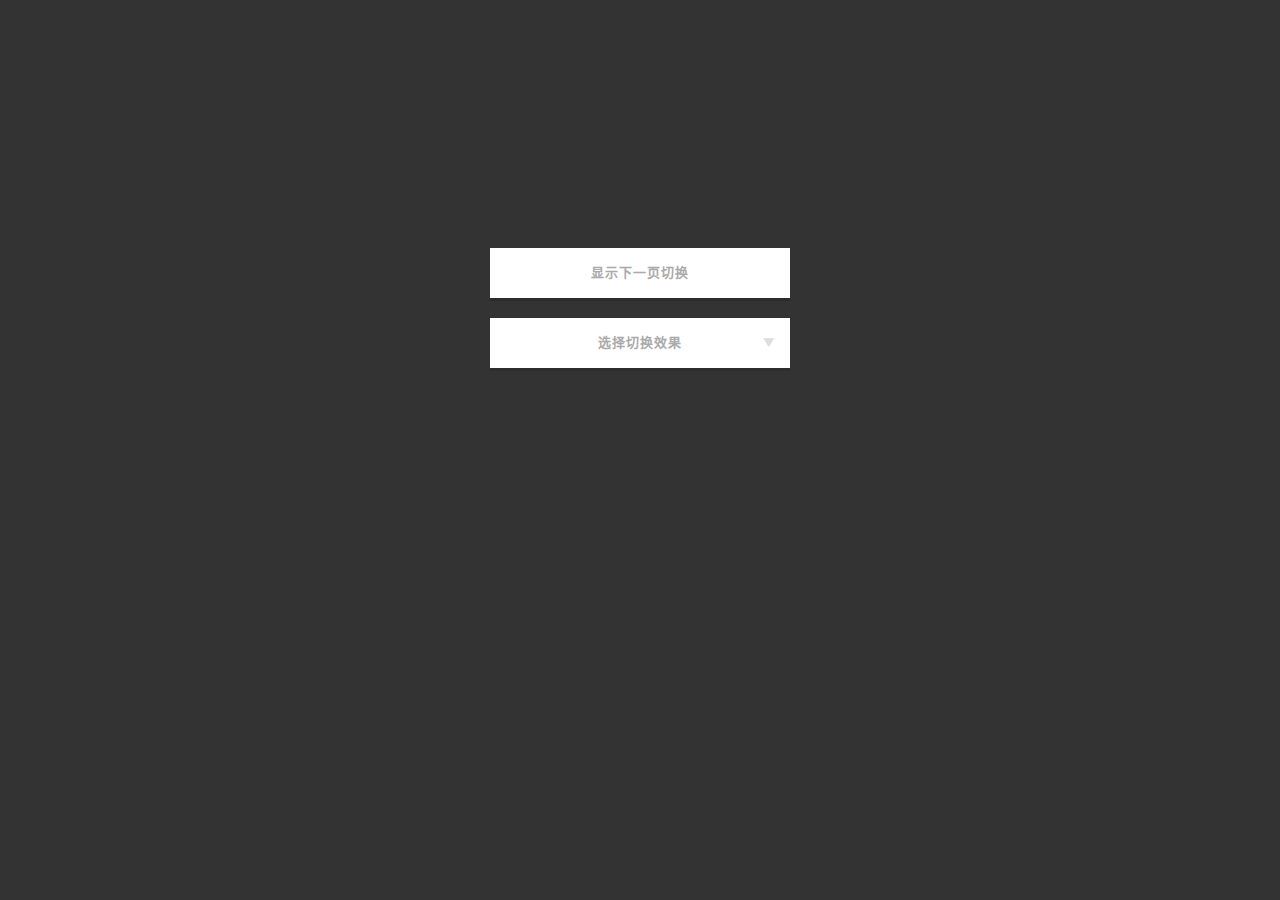
<file: src/main/webapp/page-transitions/index.html>
<!DOCTYPE html>
<html lang="zh-cn" class="no-js">
	<head>
		<meta charset="UTF-8" />
		<meta http-equiv="X-UA-Compatible" content="IE=edge,chrome=1"> 
		<meta name="viewport" content="width=device-width, initial-scale=1.0"> 
		<title>一组超炫的页面切换效果（Page Transitions）</title>
		<meta name="description" content="A Collection of Page Transitions with CSS Animations" />
		<meta name="keywords" content="page transition, css animation, website, effect, css3, jquery" />
		<meta name="author" content="Codrops" />
		<link rel="shortcut icon" href="../favicon.ico"> 
		<link rel="stylesheet" type="text/css" href="css/default.css" />
		<link rel="stylesheet" type="text/css" href="css/multilevelmenu.css" />
		<link rel="stylesheet" type="text/css" href="css/component.css" />
		<link rel="stylesheet" type="text/css" href="css/animations.css" />
		<script src="js/modernizr.custom.js"></script>
		<link rel="stylesheet" href="http://dreamsky.github.io/main/blog/common/init.css">
		<script src="http://dreamsky.github.io/main/blog/common/jquery.min.js"></script>
		<script src="http://dreamsky.github.io/main/blog/common/init.js"></script>	
	</head>
	<body>	
		<div class="pt-triggers">
			<button id="iterateEffects" class="pt-touch-button">显示下一页切换</button>
			<div id="dl-menu" class="dl-menuwrapper">
				<button class="dl-trigger">选择切换效果</button>
				<ul class="dl-menu">
					<li>
						<a href="#">Move</a>
						<ul class="dl-submenu">
							<li data-animation="1"><a href="#">Move to left/ from right</a></li>
							<li data-animation="2"><a href="#">Move to right/ from left</a></li>
							<li data-animation="3"><a href="#">Move to top/ from bottom</a></li>
							<li data-animation="4"><a href="#">Move to bottom/ from top</a></li>
						</ul>
					</li>
					<li>
						<a href="#">Fade</a>
						<ul class="dl-submenu">
							<li data-animation="5"><a href="#">Fade / from right</a></li>
							<li data-animation="6"><a href="#">Fade / from left</a></li>
							<li data-animation="7"><a href="#">Fade / from bottom</a></li>
							<li data-animation="8"><a href="#">Fade / from top</a></li>
							<li data-animation="9"><a href="#">Fade left / Fade right</a></li>
							<li data-animation="10"><a href="#">Fade right / Fade left</a></li>
							<li data-animation="11"><a href="#">Fade top / Fade bottom</a></li>
							<li data-animation="12"><a href="#">Fade bottom / Fade top</a></li>
						</ul>
					</li>
					<li>
						<a href="#">Different easing</a>
						<ul class="dl-submenu">
							<li data-animation="13"><a href="#">Different easing / from right</a></li>
							<li data-animation="14"><a href="#">Different easing / from left</a></li>
							<li data-animation="15"><a href="#">Different easing / from bottom</a></li>
							<li data-animation="16"><a href="#">Different easing / from top</a></li>
						</ul>
					</li>
					<li>
						<a href="#">Scale</a>
						<ul class="dl-submenu">
							<li data-animation="17"><a href="#">Scale down / from right</a></li>
							<li data-animation="18"><a href="#">Scale down / from left</a></li>
							<li data-animation="19"><a href="#">Scale down / from bottom</a></li>
							<li data-animation="20"><a href="#">Scale down / from top</a></li>
							<li data-animation="21"><a href="#">Scale down / scale down</a></li>
							<li data-animation="22"><a href="#">Scale up / scale up</a></li>
							<li data-animation="23"><a href="#">Move to left / scale up</a></li>
							<li data-animation="24"><a href="#">Move to right / scale up</a></li>
							<li data-animation="25"><a href="#">Move to top / scale up</a></li>
							<li data-animation="26"><a href="#">Move to bottom / scale up</a></li>
							<li data-animation="27"><a href="#">Scale down / scale up</a></li>
						</ul>
					</li>
					<li>
						<a href="#">Rotate</a>
						<ul class="dl-submenu">
							<li>
								<a href="#">Glue</a>
								<ul class="dl-submenu">
									<li data-animation="28"><a href="#">Glue left / from right</a></li>
									<li data-animation="29"><a href="#">Glue right / from left</a></li>
									<li data-animation="30"><a href="#">Glue bottom / from top</a></li>
									<li data-animation="31"><a href="#">Glue top / from bottom</a></li>
								</ul>
							</li>
							<li>
								<a href="#">Flip</a>
								<ul class="dl-submenu">
									<li data-animation="32"><a href="#">Flip right</a></li>
									<li data-animation="33"><a href="#">Flip left</a></li>
									<li data-animation="34"><a href="#">Flip top</a></li>
									<li data-animation="35"><a href="#">Flip bottom</a></li>
								</ul>
							</li>
							<li data-animation="36"><a href="#">Fall</a></li>
							<li data-animation="37"><a href="#">Newspaper</a></li>
							<li>
								<a href="#">Push / Pull</a>
								<ul class="dl-submenu">
									<li data-animation="38"><a href="#">Push left / from right</a></li>
									<li data-animation="39"><a href="#">Push right / from left</a></li>
									<li data-animation="40"><a href="#">Push top / from bottom</a></li>
									<li data-animation="41"><a href="#">Push bottom / from top</a></li>

									<li data-animation="42"><a href="#">Push left / pull right</a></li>
									<li data-animation="43"><a href="#">Push right / pull left</a></li>
									<li data-animation="44"><a href="#">Push top / pull bottom</a></li>
									<li data-animation="45"><a href="#">Push bottom / pull top</a></li>
								</ul>
							</li>
							<li>
								<a href="#">Fold / Unfold</a>
								<ul class="dl-submenu">
									<li data-animation="46"><a href="#">Fold left / from right</a></li>
									<li data-animation="47"><a href="#">Fold right / from left</a></li>
									<li data-animation="48"><a href="#">Fold top / from bottom</a></li>
									<li data-animation="49"><a href="#">Fold bottom / from top</a></li>
									<li data-animation="50"><a href="#">Move to right / unfold left</a></li>
									<li data-animation="51"><a href="#">Move to left / unfold right</a></li>
									<li data-animation="52"><a href="#">Move to bottom / unfold top</a></li>
									<li data-animation="53"><a href="#">Move to top / unfold bottom</a></li>
								</ul>
							</li>
							<li>
								<a href="#">Room</a>
								<ul class="dl-submenu">
									<li data-animation="54"><a href="#">Room to left</a></li>
									<li data-animation="55"><a href="#">Room to right</a></li>
									<li data-animation="56"><a href="#">Room to top</a></li>
									<li data-animation="57"><a href="#">Room to bottom</a></li>
								</ul>
							</li>
							<li>
								<a href="#">Cube</a>
								<ul class="dl-submenu">
									<li data-animation="58"><a href="#">Cube to left</a></li>
									<li data-animation="59"><a href="#">Cube to right</a></li>
									<li data-animation="60"><a href="#">Cube to top</a></li>
									<li data-animation="61"><a href="#">Cube to bottom</a></li>
								</ul>
							</li>
							<li>
								<a href="#">Carousel</a>
								<ul class="dl-submenu">
									<li data-animation="62"><a href="#">Carousel to left</a></li>
									<li data-animation="63"><a href="#">Carousel to right</a></li>
									<li data-animation="64"><a href="#">Carousel to top</a></li>
									<li data-animation="65"><a href="#">Carousel to bottom</a></li>
								</ul>
							</li>
							<li data-animation="66"><a href="#">Sides</a></li>
						</ul>
					</li>
					<li data-animation="67"><a href="#">Slide</a></li>
				</ul>
				<div class="footer-banner" style="position:absolute;bottom:-350px;left:-200px;width:728px; margin:30px auto"></div>
			</div><!-- /dl-menu-wrapper-->
		</div><!-- /triggers -->

		<div id="pt-main" class="pt-perspective">
			<div class="pt-page pt-page-1"><h1><span>A collection of</span>页面切换效果</h1></div>
			<div class="pt-page pt-page-2"><h1><span>A collection of</span>页面切换效果</h1></div>
			<div class="pt-page pt-page-3"><h1><span>A collection of</span>页面切换效果</h1></div>
			<div class="pt-page pt-page-4"><h1><span>A collection of</span>页面切换效果</h1></div>
			<div class="pt-page pt-page-5"><h1><span>A collection of</span>页面切换效果</h1></div>
			<div class="pt-page pt-page-6"><h1><span>A collection of</span>页面切换效果</h1></div>
		</div>
		
		<div class="pt-message">
			<p>亲，你的浏览器不支持 CSS 动画，请使用 Chrome,Firefox,Safari 等浏览器浏览.</p>
		</div>
		<script src="js/jquery.dlmenu.js"></script>
		<script src="js/pagetransitions.js"></script>
	</body>
</html>
</file>
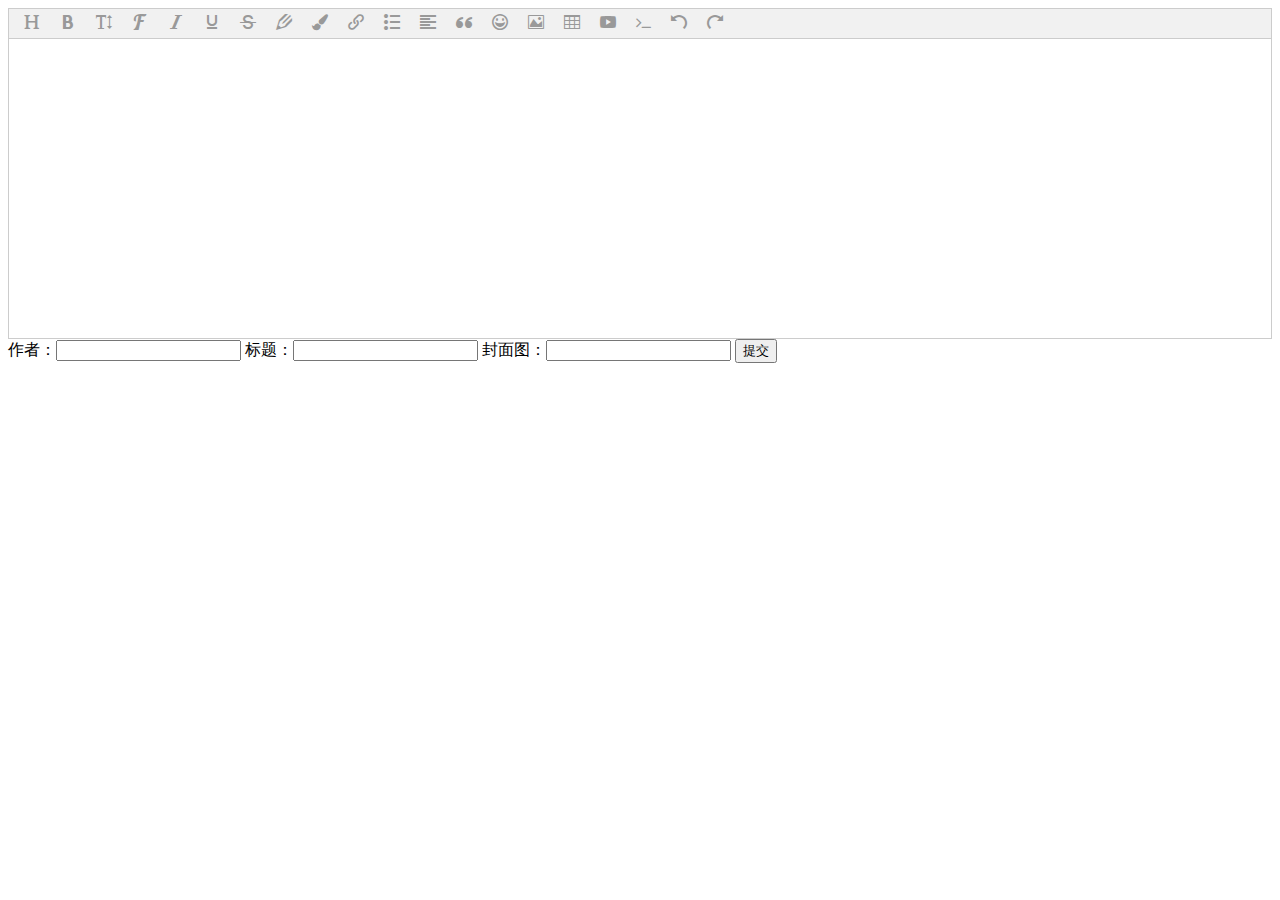
<file: src/main/resources/static/test.html>
<!DOCTYPE html>
<html lang="en">
<head>
    <meta charset="UTF-8">
    <title>Title</title>
    <link rel="stylesheet" href="plugins/wangEditor-3.1.1/wangEditor.css">
    <script src="js/jquery-1.11.1.min.js" ></script>
    <script src="plugins/wangEditor-3.1.1/wangEditor.js" ></script>

</head>
<body>
    <div id="wangEditor"></div>
    <span>作者：</span><input id="author" type="text">
    <span>标题：</span><input id="title" type="text">
    <span>封面图：</span><input id="showcase" type="text">

    <button id="submi" type="button" >提交</button>
<script type="text/javascript">
    var editor = new window.wangEditor("#wangEditor");

    editor.customConfig.uploadImgServer = 'http://localhost:8080/biz/article/travelImages';
    // editor.customConfig.uploadImgShowBase64 = true;
    editor.customConfig.uploadFileName = 'travelImages';


    // 进行下文提到的其他配置

    // 将图片大小限制为 3M
    editor.customConfig.uploadImgMaxSize = 5 * 1024 * 1024;

    // 限制一次最多上传 5 张图片
    editor.customConfig.uploadImgMaxLength = 10;

    //处理返回数据
    editor.customConfig.uploadImgHooks = {
        before: function (xhr, editor, files) {
            // 图片上传之前触发
            // xhr 是 XMLHeditorpRequst 对象，editor 是编辑器对象，files 是选择的图片文件

            // 如果返回的结果是 {prevent: true, msg: 'xxxx'} 则表示用户放弃上传
            // return {
            //     prevent: true,
            //     msg: '放弃上传'
            // }
        },
        success: function (xhr, editor, result) {
            // 图片上传并返回结果，图片插入成功之后触发
            // xhr 是 XMLHeditorpRequst 对象，editor 是编辑器对象，result 是服务器端返回的结果
        },
        fail: function (xhr, editor, result) {
            // 图片上传并返回结果，但图片插入错误时触发
            // xhr 是 XMLHeditorpRequst 对象，editor 是编辑器对象，result 是服务器端返回的结果
        },
        error: function (xhr, editor) {
            // 图片上传出错时触发
            // xhr 是 XMLHeditorpRequst 对象，editor 是编辑器对象
        },
        timeout: function (xhr, editor) {
            // 图片上传超时时触发
            // xhr 是 XMLHeditorpRequst 对象，editor 是编辑器对象
        },

        // 如果服务器端返回的不是 {errno:0, data: [...]} 这种格式，可使用该配置
        // （但是，服务器端返回的必须是一个 JSON 格式字符串！！！否则会报错）
        //     customInsert: function (insertImg, result, editor) {
        //         // 图片上传并返回结果，自定义插入图片的事件（而不是编辑器自动插入图片！！！）
        //         // insertImg 是插入图片的函数，editor 是编辑器对象，result 是服务器端返回的结果
        //
        //         // 举例：假如上传图片成功后，服务器端返回的是 {url:'....'} 这种格式，即可这样插入图片：
        //         var url = result.url
        //         insertImg(url)
        //
        //         // result 必须是一个 JSON 格式字符串！！！否则报错
        //     }
    };

    //上传图片的错误提示默认使用alert弹出，你也可以自定义用户体验更好的提示方式
    editor.customConfig.customAlert = function (info) {
        // info 是需要提示的内容
        alert('自定义提示：' + info)
    };


    editor.create();

    $("#submi").click(function () {
        var description = editor.txt.text();
        if (description.length > 30){
            description = description.substring(0, 50)+"...";
            alert(description);
        }
        $.ajax({
            "async": false,
            "url": '/biz/article/add',
            "type": "POST",
            "data": {"author": $("#author").val()
                    , "title": $("#title").val()
                    , "showcase": $("#showcase").val()
                    , "description": description
                    , "content": editor.txt.html()},
            "dataType": "json",
            "success": function (data) {
                console.log(data);
                alert("上传成功")
            },
            "error": function () {
                alert("出错了")
            }


        })
        alert("哈哈哈");
        console.log(editor.txt.html());
        alert(editor.txt.text());

    })


</script>

</body>
</html>
</file>
<file: src/main/webapp/page-transitions/css/default.css>
/* General Demo Style */

@font-face {
	font-family: 'codropsicons';
	src:url('../fonts/codropsicons/codropsicons.eot');
	src:url('../fonts/codropsicons/codropsicons.eot?#iefix') format('embedded-opentype'),
		url('../fonts/codropsicons/codropsicons.woff') format('woff'),
		url('../fonts/codropsicons/codropsicons.ttf') format('truetype'),
		url('../fonts/codropsicons/codropsicons.svg#codropsicons') format('svg');
	font-weight: normal;
	font-style: normal;
}

*, *:after, *:before { -webkit-box-sizing: border-box; -moz-box-sizing: border-box; box-sizing: border-box; }
body, html { font-size: 100%; padding: 0; margin: 0;}

/* Clearfix hack by Nicolas Gallagher: http://nicolasgallagher.com/micro-clearfix-hack/ */
.clearfix:before, .clearfix:after { content: " "; display: table; }
.clearfix:after { clear: both; }

body {
	font-family: 'Lato', Calibri, Arial, sans-serif;
	color: #fff;
	background: #333;
	overflow: hidden;
}

a {
	color: #ddd;
	text-decoration: none;
}

a:hover {
	color: #fff;
}

/* Header Style */
.codrops-top {
	background: #fff;
	background: rgba(255, 255, 255, 0.1);
	text-transform: uppercase;
	position: fixed;
	width: 100%;
	font-size: 0.68em;
	line-height: 2.2;
	z-index: 50000;
	top: 0;
	left: 0;
}

.codrops-top a {
	padding: 0 1em;
	letter-spacing: 0.1em;
	color: #fff;
	display: inline-block;
}

.codrops-top a:hover {
	background: rgba(255,255,255,0.2);
}

.codrops-top span.right {
	float: right;
}

.codrops-top span.right a {
	float: left;
	display: block;
}

.codrops-icon:before {
	font-family: 'codropsicons';
	margin: 0 4px;
	speak: none;
	font-style: normal;
	font-weight: normal;
	font-variant: normal;
	text-transform: none;
	line-height: 1;
	-webkit-font-smoothing: antialiased;
}
.codrops-icon-drop:before {
	content: "\e001";
}
.codrops-icon-prev:before {
	content: "\e004";
}
.codrops-icon-archive:before {
	content: "\e002";
}
.codrops-icon-next:before {
	content: "\e000";
}
.codrops-icon-about:before {
	content: "\e003";
}

@media screen and (max-width: 25em) { 
	.codrops-icon span {
		display: none;
	}
}
</file>
<file: src/main/webapp/page-transitions/css/multilevelmenu.css>
@font-face {
	font-family: 'icomoon';
	src:url('../fonts/menuicons/icomoon.eot');
	src:url('../fonts/menuicons/icomoon.eot?#iefix') format('embedded-opentype'),
		url('../fonts/menuicons/icomoon.woff') format('woff'),
		url('../fonts/menuicons/icomoon.ttf') format('truetype'),
		url('../fonts/menuicons/icomoon.svg#icomoon') format('svg');
	font-weight: normal;
	font-style: normal;
}

.dl-menuwrapper {
	width: 300px;
	position: relative;
	-webkit-perspective: 1000px;
	-moz-perspective: 1000px;
	perspective: 1000px;
	-webkit-perspective-origin: 50% 200%;
	-moz-perspective-origin: 50% 200%;
	perspective-origin: 50% 200%;
}

.dl-menuwrapper:first-child {
	margin-right: 100px;
}

.dl-menuwrapper button {
	display: block;
	width: 100%;
	margin: 0;
	border: none;
	overflow: hidden;
	position: relative;
	cursor: pointer;
	outline: none;
}

.dl-menuwrapper ul {
	padding: 0;
	list-style: none;
	-webkit-transform-style: preserve-3d;
	-moz-transform-style: preserve-3d;
	transform-style: preserve-3d;
}

.dl-menuwrapper li {
	position: relative;
}

.dl-menuwrapper li a {
	display: block;
	position: relative;
	padding: 7px 10px;
	font-size: 13px;
	line-height: 20px;
	font-weight: 700;
	outline: none;
	text-transform: uppercase;
	letter-spacing: 1px;
}

.dl-menuwrapper button,
.dl-menuwrapper li a {
	background: #fff;
	color: #aaa;
}

.no-touch .dl-menuwrapper li a:hover {
	background: #f8f8f8;
}

.dl-menuwrapper li.dl-back > a {
	padding-left: 30px;
	background: #f2f2f2;
}

.dl-menuwrapper li.dl-back:after,
.dl-menuwrapper li > a:not(:only-child):after,
.dl-menuwrapper button:after {
	position: absolute;
	top: 0;
	line-height: 33px;
	color: #ddd;
	font-family: 'icomoon';
	speak: none;
	-webkit-font-smoothing: antialiased;
	content: "\e000";
}

.dl-menuwrapper button:after {
	line-height: 50px;
	right: 15px;
	-webkit-transform: rotate(90deg);
	-moz-transform: rotate(90deg);
	-ms-transform: rotate(90deg);
	transform: rotate(90deg);
}

.dl-menuwrapper li.dl-back:after {
	left: 10px;
	-webkit-transform: rotate(180deg);
	-moz-transform: rotate(180deg);
	-ms-transform: rotate(180deg);
	transform: rotate(180deg);
}

.dl-menuwrapper li > a:after {
	right: 10px;
	color: rgba(0,0,0,0.15);
}

.dl-menuwrapper .dl-menu {
	margin: 5px 0 0 0;
	position: absolute;
	width: 100%;
	opacity: 0;
	pointer-events: none;
	box-shadow: 0 3px 0 rgba(0,0,0,0.1);
	-webkit-transform: translateY(10px);
	-moz-transform: translateY(10px);
	transform: translateY(10px);
	-webkit-backface-visibility: hidden;
	-moz-backface-visibility: hidden;
	backface-visibility: hidden;
}

.dl-menuwrapper .dl-menu.dl-menu-toggle {
	-webkit-transition: all 0.3s ease;
	-moz-transition: all 0.3s ease;
	transition: all 0.3s ease;
}

.dl-menuwrapper .dl-menu.dl-menuopen {
	opacity: 1;
	pointer-events: auto;
	-webkit-transform: translateY(0px);
	-moz-transform: translateY(0px);
	transform: translateY(0px);
}

/* Hide the inner submenus */
.dl-menuwrapper li .dl-submenu {
	display: none;
}

/* 
When a submenu is openend, we will hide all li siblings.
For that we give a class to the parent menu called "dl-subview".
We also hide the submenu link. 
The opened submenu will get the class "dl-subviewopen".
All this is done for any sub-level being entered.
*/
.dl-menu.dl-subview li,
.dl-menu.dl-subview li.dl-subviewopen > a,
.dl-menu.dl-subview li.dl-subview > a {
	display: none;
}

.dl-menu.dl-subview li.dl-subview,
.dl-menu.dl-subview li.dl-subview .dl-submenu,
.dl-menu.dl-subview li.dl-subviewopen,
.dl-menu.dl-subview li.dl-subviewopen > .dl-submenu,
.dl-menu.dl-subview li.dl-subviewopen > .dl-submenu > li {
	display: block;
}

/* Dynamically added submenu outside of the menu context */
.dl-menuwrapper > .dl-submenu {
	position: absolute;
	width: 100%;
	top: 55px; /* This needs to be adjusted to the button */
	left: 0;
	margin: 0;
}

/* Animation classes for moving out and in */

.dl-menu.dl-animate-out-1 {
	-webkit-animation: MenuAnimOut1 0.4s linear forwards;
	-moz-animation: MenuAnimOut1 0.4s linear forwards;
	animation: MenuAnimOut1 0.4s linear forwards;
}

.dl-menu.dl-animate-out-2 {
	-webkit-animation: MenuAnimOut2 0.3s ease-in-out forwards;
	-moz-animation: MenuAnimOut2 0.3s ease-in-out forwards;
	animation: MenuAnimOut2 0.3s ease-in-out forwards;
}

.dl-menu.dl-animate-out-3 {
	-webkit-animation: MenuAnimOut3 0.4s ease forwards;
	-moz-animation: MenuAnimOut3 0.4s ease forwards;
	animation: MenuAnimOut3 0.4s ease forwards;
}

.dl-menu.dl-animate-out-4 {
	-webkit-animation: MenuAnimOut4 0.4s ease forwards;
	-moz-animation: MenuAnimOut4 0.4s ease forwards;
	animation: MenuAnimOut4 0.4s ease forwards;
}

.dl-menu.dl-animate-out-5 {
	-webkit-animation: MenuAnimOut5 0.4s ease forwards;
	-moz-animation: MenuAnimOut5 0.4s ease forwards;
	animation: MenuAnimOut5 0.4s ease forwards;
}

@-webkit-keyframes MenuAnimOut1 {
	50% {
		-webkit-transform: translateZ(-250px) rotateY(30deg);
	}
	75% {
		-webkit-transform: translateZ(-372.5px) rotateY(15deg);
		opacity: .5;
	}
	100% {
		-webkit-transform: translateZ(-500px) rotateY(0deg);
		opacity: 0;
	}
}

@-webkit-keyframes MenuAnimOut2 {
	100% {
		-webkit-transform: translateX(-100%);
		opacity: 0;
	}
}

@-webkit-keyframes MenuAnimOut3 {
	100% {
		-webkit-transform: translateZ(300px);
		opacity: 0;
	}
}

@-webkit-keyframes MenuAnimOut4 {
	100% {
		-webkit-transform: translateZ(-300px);
		opacity: 0;
	}
}

@-webkit-keyframes MenuAnimOut5 {
	100% {
		-webkit-transform: translateY(40%);
		opacity: 0;
	}
}

@-moz-keyframes MenuAnimOut1 {
	50% {
		-moz-transform: translateZ(-250px) rotateY(30deg);
	}
	75% {
		-moz-transform: translateZ(-372.5px) rotateY(15deg);
		opacity: .5;
	}
	100% {
		-moz-transform: translateZ(-500px) rotateY(0deg);
		opacity: 0;
	}
}

@-moz-keyframes MenuAnimOut2 {
	100% {
		-moz-transform: translateX(-100%);
		opacity: 0;
	}
}

@-moz-keyframes MenuAnimOut3 {
	100% {
		-moz-transform: translateZ(300px);
		opacity: 0;
	}
}

@-moz-keyframes MenuAnimOut4 {
	100% {
		-moz-transform: translateZ(-300px);
		opacity: 0;
	}
}

@-moz-keyframes MenuAnimOut5 {
	100% {
		-moz-transform: translateY(40%);
		opacity: 0;
	}
}

@keyframes MenuAnimOut1 {
	50% {
		transform: translateZ(-250px) rotateY(30deg);
	}
	75% {
		transform: translateZ(-372.5px) rotateY(15deg);
		opacity: .5;
	}
	100% {
		transform: translateZ(-500px) rotateY(0deg);
		opacity: 0;
	}
}

@keyframes MenuAnimOut2 {
	100% {
		transform: translateX(-100%);
		opacity: 0;
	}
}

@keyframes MenuAnimOut3 {
	100% {
		transform: translateZ(300px);
		opacity: 0;
	}
}

@keyframes MenuAnimOut4 {
	100% {
		transform: translateZ(-300px);
		opacity: 0;
	}
}

@keyframes MenuAnimOut5 {
	100% {
		transform: translateY(40%);
		opacity: 0;
	}
}

.dl-menu.dl-animate-in-1 {
	-webkit-animation: MenuAnimIn1 0.3s linear forwards;
	-moz-animation: MenuAnimIn1 0.3s linear forwards;
	animation: MenuAnimIn1 0.3s linear forwards;
}

.dl-menu.dl-animate-in-2 {
	-webkit-animation: MenuAnimIn2 0.3s ease-in-out forwards;
	-moz-animation: MenuAnimIn2 0.3s ease-in-out forwards;
	animation: MenuAnimIn2 0.3s ease-in-out forwards;
}

.dl-menu.dl-animate-in-3 {
	-webkit-animation: MenuAnimIn3 0.4s ease forwards;
	-moz-animation: MenuAnimIn3 0.4s ease forwards;
	animation: MenuAnimIn3 0.4s ease forwards;
}

.dl-menu.dl-animate-in-4 {
	-webkit-animation: MenuAnimIn4 0.4s ease forwards;
	-moz-animation: MenuAnimIn4 0.4s ease forwards;
	animation: MenuAnimIn4 0.4s ease forwards;
}

.dl-menu.dl-animate-in-5 {
	-webkit-animation: MenuAnimIn5 0.4s ease forwards;
	-moz-animation: MenuAnimIn5 0.4s ease forwards;
	animation: MenuAnimIn5 0.4s ease forwards;
}

@-webkit-keyframes MenuAnimIn1 {
	0% {
		-webkit-transform: translateZ(-500px) rotateY(0deg);
		opacity: 0;
	}
	20% {
		-webkit-transform: translateZ(-250px) rotateY(30deg);
		opacity: 0.5;
	}
	100% {
		-webkit-transform: translateZ(0px) rotateY(0deg);
		opacity: 1;
	}
}

@-webkit-keyframes MenuAnimIn2 {
	0% {
		-webkit-transform: translateX(-100%);
		opacity: 0;
	}
	100% {
		-webkit-transform: translateX(0px);
		opacity: 1;
	}
}

@-webkit-keyframes MenuAnimIn3 {
	0% {
		-webkit-transform: translateZ(300px);
		opacity: 0;
	}
	100% {
		-webkit-transform: translateZ(0px);
		opacity: 1;
	}
}

@-webkit-keyframes MenuAnimIn4 {
	0% {
		-webkit-transform: translateZ(-300px);
		opacity: 0;
	}
	100% {
		-webkit-transform: translateZ(0px);
		opacity: 1;
	}
}

@-webkit-keyframes MenuAnimIn5 {
	0% {
		-webkit-transform: translateY(40%);
		opacity: 0;
	}
	100% {
		-webkit-transform: translateY(0);
		opacity: 1;
	}
}

@-moz-keyframes MenuAnimIn1 {
	0% {
		-moz-transform: translateZ(-500px) rotateY(0deg);
		opacity: 0;
	}
	20% {
		-moz-transform: translateZ(-250px) rotateY(30deg);
		opacity: 0.5;
	}
	100% {
		-moz-transform: translateZ(0px) rotateY(0deg);
		opacity: 1;
	}
}

@-moz-keyframes MenuAnimIn2 {
	0% {
		-moz-transform: translateX(-100%);
		opacity: 0;
	}
	100% {
		-moz-transform: translateX(0px);
		opacity: 1;
	}
}

@-moz-keyframes MenuAnimIn3 {
	0% {
		-moz-transform: translateZ(300px);
		opacity: 0;
	}
	100% {
		-moz-transform: translateZ(0px);
		opacity: 1;
	}
}

@-moz-keyframes MenuAnimIn4 {
	0% {
		-moz-transform: translateZ(-300px);
		opacity: 0;
	}
	100% {
		-moz-transform: translateZ(0px);
		opacity: 1;
	}
}

@-moz-keyframes MenuAnimIn5 {
	0% {
		-moz-transform: translateY(40%);
		opacity: 0;
	}
	100% {
		-moz-transform: translateY(0);
		opacity: 1;
	}
}

@keyframes MenuAnimIn1 {
	0% {
		transform: translateZ(-500px) rotateY(0deg);
		opacity: 0;
	}
	20% {
		transform: translateZ(-250px) rotateY(30deg);
		opacity: 0.5;
	}
	100% {
		transform: translateZ(0px) rotateY(0deg);
		opacity: 1;
	}
}

@keyframes MenuAnimIn2 {
	0% {
		transform: translateX(-100%);
		opacity: 0;
	}
	100% {
		transform: translateX(0px);
		opacity: 1;
	}
}

@keyframes MenuAnimIn3 {
	0% {
		transform: translateZ(300px);
		opacity: 0;
	}
	100% {
		transform: translateZ(0px);
		opacity: 1;
	}
}

@keyframes MenuAnimIn4 {
	0% {
		transform: translateZ(-300px);
		opacity: 0;
	}
	100% {
		transform: translateZ(0px);
		opacity: 1;
	}
}

@keyframes MenuAnimIn5 {
	0% {
		transform: translateY(40%);
		opacity: 0;
	}
	100% {
		transform: translateY(0);
		opacity: 1;
	}
}

.dl-menuwrapper > .dl-submenu.dl-animate-in-1 {
	-webkit-animation: SubMenuAnimIn1 0.4s ease forwards;
	-moz-animation: SubMenuAnimIn1 0.4s ease forwards;
	animation: SubMenuAnimIn1 0.4s ease forwards;
}

.dl-menuwrapper > .dl-submenu.dl-animate-in-2 {
	-webkit-animation: SubMenuAnimIn2 0.3s ease-in-out forwards;
	-moz-animation: SubMenuAnimIn2 0.3s ease-in-out forwards;
	animation: SubMenuAnimIn2 0.3s ease-in-out forwards;
}

.dl-menuwrapper > .dl-submenu.dl-animate-in-3 {
	-webkit-animation: SubMenuAnimIn3 0.4s ease forwards;
	-moz-animation: SubMenuAnimIn3 0.4s ease forwards;
	animation: SubMenuAnimIn3 0.4s ease forwards;
}

.dl-menuwrapper > .dl-submenu.dl-animate-in-4 {
	-webkit-animation: SubMenuAnimIn4 0.4s ease forwards;
	-moz-animation: SubMenuAnimIn4 0.4s ease forwards;
	animation: SubMenuAnimIn4 0.4s ease forwards;
}

.dl-menuwrapper > .dl-submenu.dl-animate-in-5 {
	-webkit-animation: SubMenuAnimIn5 0.4s ease forwards;
	-moz-animation: SubMenuAnimIn5 0.4s ease forwards;
	animation: SubMenuAnimIn5 0.4s ease forwards;
}

@-webkit-keyframes SubMenuAnimIn1 {
	0% {
		-webkit-transform: translateX(50%);
		opacity: 0;
	}
	100% {
		-webkit-transform: translateX(0px);
		opacity: 1;
	}
}

@-webkit-keyframes SubMenuAnimIn2 {
	0% {
		-webkit-transform: translateX(100%);
		opacity: 0;
	}
	100% {
		-webkit-transform: translateX(0px);
		opacity: 1;
	}
}

@-webkit-keyframes SubMenuAnimIn3 {
	0% {
		-webkit-transform: translateZ(-300px);
		opacity: 0;
	}
	100% {
		-webkit-transform: translateZ(0px);
		opacity: 1;
	}
}

@-webkit-keyframes SubMenuAnimIn4 {
	0% {
		-webkit-transform: translateZ(300px);
		opacity: 0;
	}
	100% {
		-webkit-transform: translateZ(0px);
		opacity: 1;
	}
}

@-webkit-keyframes SubMenuAnimIn5 {
	0% {
		-webkit-transform: translateZ(-200px);
		opacity: 0;
	}
	100% {
		-webkit-transform: translateZ(0);
		opacity: 1;
	}
}

@-moz-keyframes SubMenuAnimIn1 {
	0% {
		-moz-transform: translateX(50%);
		opacity: 0;
	}
	100% {
		-moz-transform: translateX(0px);
		opacity: 1;
	}
}

@-moz-keyframes SubMenuAnimIn2 {
	0% {
		-moz-transform: translateX(100%);
		opacity: 0;
	}
	100% {
		-moz-transform: translateX(0px);
		opacity: 1;
	}
}

@-moz-keyframes SubMenuAnimIn3 {
	0% {
		-moz-transform: translateZ(-300px);
		opacity: 0;
	}
	100% {
		-moz-transform: translateZ(0px);
		opacity: 1;
	}
}

@-moz-keyframes SubMenuAnimIn4 {
	0% {
		-moz-transform: translateZ(300px);
		opacity: 0;
	}
	100% {
		-moz-transform: translateZ(0px);
		opacity: 1;
	}
}

@-moz-keyframes SubMenuAnimIn5 {
	0% {
		-moz-transform: translateZ(-200px);
		opacity: 0;
	}
	100% {
		-moz-transform: translateZ(0);
		opacity: 1;
	}
}

@keyframes SubMenuAnimIn1 {
	0% {
		transform: translateX(50%);
		opacity: 0;
	}
	100% {
		transform: translateX(0px);
		opacity: 1;
	}
}

@keyframes SubMenuAnimIn2 {
	0% {
		transform: translateX(100%);
		opacity: 0;
	}
	100% {
		transform: translateX(0px);
		opacity: 1;
	}
}

@keyframes SubMenuAnimIn3 {
	0% {
		transform: translateZ(-300px);
		opacity: 0;
	}
	100% {
		transform: translateZ(0px);
		opacity: 1;
	}
}

@keyframes SubMenuAnimIn4 {
	0% {
		transform: translateZ(300px);
		opacity: 0;
	}
	100% {
		transform: translateZ(0px);
		opacity: 1;
	}
}

@keyframes SubMenuAnimIn5 {
	0% {
		transform: translateZ(-200px);
		opacity: 0;
	}
	100% {
		transform: translateZ(0);
		opacity: 1;
	}
}

.dl-menuwrapper > .dl-submenu.dl-animate-out-1 {
	-webkit-animation: SubMenuAnimOut1 0.4s ease forwards;
	-moz-animation: SubMenuAnimOut1 0.4s ease forwards;
	animation: SubMenuAnimOut1 0.4s ease forwards;
}

.dl-menuwrapper > .dl-submenu.dl-animate-out-2 {
	-webkit-animation: SubMenuAnimOut2 0.3s ease-in-out forwards;
	-moz-animation: SubMenuAnimOut2 0.3s ease-in-out forwards;
	animation: SubMenuAnimOut2 0.3s ease-in-out forwards;
}

.dl-menuwrapper > .dl-submenu.dl-animate-out-3 {
	-webkit-animation: SubMenuAnimOut3 0.4s ease forwards;
	-moz-animation: SubMenuAnimOut3 0.4s ease forwards;
	animation: SubMenuAnimOut3 0.4s ease forwards;
}

.dl-menuwrapper > .dl-submenu.dl-animate-out-4 {
	-webkit-animation: SubMenuAnimOut4 0.4s ease forwards;
	-moz-animation: SubMenuAnimOut4 0.4s ease forwards;
	animation: SubMenuAnimOut4 0.4s ease forwards;
}

.dl-menuwrapper > .dl-submenu.dl-animate-out-5 {
	-webkit-animation: SubMenuAnimOut5 0.4s ease forwards;
	-moz-animation: SubMenuAnimOut5 0.4s ease forwards;
	animation: SubMenuAnimOut5 0.4s ease forwards;
}

@-webkit-keyframes SubMenuAnimOut1 {
	0% {
		-webkit-transform: translateX(0%);
		opacity: 1;
	}
	100% {
		-webkit-transform: translateX(50%);
		opacity: 0;
	}
}

@-webkit-keyframes SubMenuAnimOut2 {
	0% {
		-webkit-transform: translateX(0%);
		opacity: 1;
	}
	100% {
		-webkit-transform: translateX(100%);
		opacity: 0;
	}
}

@-webkit-keyframes SubMenuAnimOut3 {
	0% {
		-webkit-transform: translateZ(0px);
		opacity: 1;
	}
	100% {
		-webkit-transform: translateZ(-300px);
		opacity: 0;
	}
}

@-webkit-keyframes SubMenuAnimOut4 {
	0% {
		-webkit-transform: translateZ(0px);
		opacity: 1;
	}
	100% {
		-webkit-transform: translateZ(300px);
		opacity: 0;
	}
}

@-webkit-keyframes SubMenuAnimOut5 {
	0% {
		-webkit-transform: translateZ(0);
		opacity: 1;
	}
	100% {
		-webkit-transform: translateZ(-200px);
		opacity: 0;
	}
}

@-moz-keyframes SubMenuAnimOut1 {
	0% {
		-moz-transform: translateX(0%);
		opacity: 1;
	}
	100% {
		-moz-transform: translateX(50%);
		opacity: 0;
	}
}

@-moz-keyframes SubMenuAnimOut2 {
	0% {
		-moz-transform: translateX(0%);
		opacity: 1;
	}
	100% {
		-moz-transform: translateX(100%);
		opacity: 0;
	}
}

@-moz-keyframes SubMenuAnimOut3 {
	0% {
		-moz-transform: translateZ(0px);
		opacity: 1;
	}
	100% {
		-moz-transform: translateZ(-300px);
		opacity: 0;
	}
}

@-moz-keyframes SubMenuAnimOut4 {
	0% {
		-moz-transform: translateZ(0px);
		opacity: 1;
	}
	100% {
		-moz-transform: translateZ(300px);
		opacity: 0;
	}
}

@-moz-keyframes SubMenuAnimOut5 {
	0% {
		-moz-transform: translateZ(0);
		opacity: 1;
	}
	100% {
		-moz-transform: translateZ(-200px);
		opacity: 0;
	}
}

@keyframes SubMenuAnimOut1 {
	0% {
		transform: translateX(0%);
		opacity: 1;
	}
	100% {
		transform: translateX(50%);
		opacity: 0;
	}
}

@keyframes SubMenuAnimOut2 {
	0% {
		transform: translateX(0%);
		opacity: 1;
	}
	100% {
		transform: translateX(100%);
		opacity: 0;
	}
}

@keyframes SubMenuAnimOut3 {
	0% {
		transform: translateZ(0px);
		opacity: 1;
	}
	100% {
		transform: translateZ(-300px);
		opacity: 0;
	}
}

@keyframes SubMenuAnimOut4 {
	0% {
		transform: translateZ(0px);
		opacity: 1;
	}
	100% {
		transform: translateZ(300px);
		opacity: 0;
	}
}

@keyframes SubMenuAnimOut5 {
	0% {
		transform: translateZ(0);
		opacity: 1;
	}
	100% {
		transform: translateZ(-200px);
		opacity: 0;
	}
}

/* No JS Fallback */
.no-js .dl-menuwrapper .dl-menu {
	position: relative;
	opacity: 1;
	-webkit-transform: none;
	-moz-transform: none;
	transform: none;
}

.no-js .dl-menuwrapper li .dl-submenu {
	display: block;
}

.no-js .dl-menuwrapper li.dl-back {
	display: none;
}

.no-js .dl-menuwrapper li > a:not(:only-child) {
	background: rgba(0,0,0,0.1);
}

.no-js .dl-menuwrapper li > a:not(:only-child):after {
	content: '';
}
</file>
<file: src/main/webapp/page-transitions/css/component.css>
html, body { height: 100%; }

.pt-perspective {
	position: relative;
	width: 100%;
	height: 100%;
	-webkit-perspective: 1200px;
	-moz-perspective: 1200px;
	perspective: 1200px;
}

.pt-page {
	width: 100%;
	height: 100%;
	position: absolute;
	top: 0;
	left: 0;
	visibility: hidden;
	overflow: hidden;
	-webkit-backface-visibility: hidden;
	-moz-backface-visibility: hidden;
	backface-visibility: hidden;
	-webkit-transform: translate3d(0, 0, 0);
	-moz-transform: translate3d(0, 0, 0);
	transform: translate3d(0, 0, 0);
	-webkit-transform-style: preserve-3d;
	-moz-transform-style: preserve-3d;
	transform-style: preserve-3d;
}

.pt-page-current,
.no-js .pt-page {
	visibility: visible;
	z-index: 1;
}

.no-js body {
	overflow: auto;
}

.pt-page-ontop {
	z-index: 999;
}

/* Text Styles, Colors, Backgrounds */

.pt-page h1 {
	position: absolute;
	font-weight: 300;
	font-size: 4.4em;
	line-height: 1;
	letter-spacing: 6px;
	margin: 0;
	top: 12%;
	width: 100%;
	text-align: center;
	text-transform: uppercase;
	word-spacing: -0.3em;
}

.pt-page h1 span {
	font-family: 'Satisfy', serif;
	font-weight: 400;
	font-size: 40%;
	text-transform: none;
	word-spacing: 0;
	letter-spacing: 0;
	display: block;
	opacity: 0.4;
}

.pt-page h1 strong {
	color: rgba(0,0,0,0.1);
}

.pt-page-1 {
	background: #0ac2d2;
}

.pt-page-2 {
	background: #7bb7fa;
}

.pt-page-3 {
	background: #60d7a9;
}

.pt-page-4 {
	background: #fdc162;
}

.pt-page-5 {
	background: #fd6a62;
}

.pt-page-6 {
	background: #f68dbb;
}

/* Triggers (menu and button) */

.pt-triggers {
	position: absolute;
	width: 300px;
	z-index: 999999;
	top: 12%;
	left: 50%;
	margin-top: 130px;
	-webkit-transform: translateX(-50%);
	-moz-transform: translateX(-50%);
	-ms-transform: translateX(-50%); 
	transform: translateX(-50%);
}

.no-js .pt-triggers {
	display: none;
}

.pt-triggers .dl-menuwrapper button,
.pt-touch-button {
	border: none;
	font-size: 13px;
	font-weight: 700;
	text-transform: uppercase;
	margin: 10px 0 20px;
	padding: 0px 20px;
	line-height: 50px;
	height: 50px;
	letter-spacing: 1px;
	width: 100%;
	cursor: pointer;
	display: block;
	font-family: 'Lato', Calibri, Arial, sans-serif;
	box-shadow: 0 3px 0 rgba(0,0,0,0.1);
	-webkit-touch-callout: none;
	-webkit-user-select: none;
	-khtml-user-select: none;
	-moz-user-select: none;
	-ms-user-select: none;
	user-select: none;
}

.pt-touch-button {
	background: #fff;
	color: #aaa;
}

.pt-triggers .dl-menuwrapper button {
	margin-bottom: 0;
}

.pt-touch-button:active {
	box-shadow: 0 1px 0 rgba(0,0,0,0.1);
}

.touch .pt-triggers .dl-menuwrapper {
	display: none;
}

.pt-message {
	display: none;
	position: absolute;
	z-index: 99999;
	bottom: 0;
	left: 0;
	width: 100%;
	background: #da475c;
	color: #fff;
	text-align: center;
}

.pt-message p {
	margin: 0;
	line-height: 60px;
	font-size: 26px;
}

.no-cssanimations .pt-message {
	display: block;
}

@media screen and (max-width: 47.4375em) {
	.pt-page h1 {
		font-size: 3em;
	}

	.pt-triggers .dl-menuwrapper {
		display: none;
	}
}

@media screen and (max-height: 45.9em) {
	.pt-triggers .dl-menuwrapper li a {
		padding-top: 2px;
		padding-bottom: 2px;
	}
	.pt-triggers .dl-menuwrapper li.dl-back:after, .dl-menuwrapper li > a:not(:only-child):after {
		line-height: 24px;
	}
}

@media screen and (max-height: 38em) { 
	.pt-triggers .dl-menuwrapper {
		display: none;
	}
}
</file>
<file: src/main/webapp/page-transitions/css/animations.css>
/* animation sets */

/* move from / to  */

.pt-page-moveToLeft {
	-webkit-animation: moveToLeft .6s ease both;
	-moz-animation: moveToLeft .6s ease both;
	animation: moveToLeft .6s ease both;
}

.pt-page-moveFromLeft {
	-webkit-animation: moveFromLeft .6s ease both;
	-moz-animation: moveFromLeft .6s ease both;
	animation: moveFromLeft .6s ease both;
}

.pt-page-moveToRight {
	-webkit-animation: moveToRight .6s ease both;
	-moz-animation: moveToRight .6s ease both;
	animation: moveToRight .6s ease both;
}

.pt-page-moveFromRight {
	-webkit-animation: moveFromRight .6s ease both;
	-moz-animation: moveFromRight .6s ease both;
	animation: moveFromRight .6s ease both;
}

.pt-page-moveToTop {
	-webkit-animation: moveToTop .6s ease both;
	-moz-animation: moveToTop .6s ease both;
	animation: moveToTop .6s ease both;
}

.pt-page-moveFromTop {
	-webkit-animation: moveFromTop .6s ease both;
	-moz-animation: moveFromTop .6s ease both;
	animation: moveFromTop .6s ease both;
}

.pt-page-moveToBottom {
	-webkit-animation: moveToBottom .6s ease both;
	-moz-animation: moveToBottom .6s ease both;
	animation: moveToBottom .6s ease both;
}

.pt-page-moveFromBottom {
	-webkit-animation: moveFromBottom .6s ease both;
	-moz-animation: moveFromBottom .6s ease both;
	animation: moveFromBottom .6s ease both;
}

/* fade */

.pt-page-fade {
	-webkit-animation: fade .7s ease both;
	-moz-animation: fade .7s ease both;
	animation: fade .7s ease both;
}

/* move from / to and fade */

.pt-page-moveToLeftFade {
	-webkit-animation: moveToLeftFade .7s ease both;
	-moz-animation: moveToLeftFade .7s ease both;
	animation: moveToLeftFade .7s ease both;
}

.pt-page-moveFromLeftFade {
	-webkit-animation: moveFromLeftFade .7s ease both;
	-moz-animation: moveFromLeftFade .7s ease both;
	animation: moveFromLeftFade .7s ease both;
}

.pt-page-moveToRightFade {
	-webkit-animation: moveToRightFade .7s ease both;
	-moz-animation: moveToRightFade .7s ease both;
	animation: moveToRightFade .7s ease both;
}

.pt-page-moveFromRightFade {
	-webkit-animation: moveFromRightFade .7s ease both;
	-moz-animation: moveFromRightFade .7s ease both;
	animation: moveFromRightFade .7s ease both;
}

.pt-page-moveToTopFade {
	-webkit-animation: moveToTopFade .7s ease both;
	-moz-animation: moveToTopFade .7s ease both;
	animation: moveToTopFade .7s ease both;
}

.pt-page-moveFromTopFade {
	-webkit-animation: moveFromTopFade .7s ease both;
	-moz-animation: moveFromTopFade .7s ease both;
	animation: moveFromTopFade .7s ease both;
}

.pt-page-moveToBottomFade {
	-webkit-animation: moveToBottomFade .7s ease both;
	-moz-animation: moveToBottomFade .7s ease both;
	animation: moveToBottomFade .7s ease both;
}

.pt-page-moveFromBottomFade {
	-webkit-animation: moveFromBottomFade .7s ease both;
	-moz-animation: moveFromBottomFade .7s ease both;
	animation: moveFromBottomFade .7s ease both;
}

/* move to with different easing */

.pt-page-moveToLeftEasing {
	-webkit-animation: moveToLeft .7s ease-in-out both;
	-moz-animation: moveToLeft .7s ease-in-out both;
	animation: moveToLeft .7s ease-in-out both;
}
.pt-page-moveToRightEasing {
	-webkit-animation: moveToRight .7s ease-in-out both;
	-moz-animation: moveToRight .7s ease-in-out both;
	animation: moveToRight .7s ease-in-out both;
}
.pt-page-moveToTopEasing {
	-webkit-animation: moveToTop .7s ease-in-out both;
	-moz-animation: moveToTop .7s ease-in-out both;
	animation: moveToTop .7s ease-in-out both;
}
.pt-page-moveToBottomEasing {
	-webkit-animation: moveToBottom .7s ease-in-out both;
	-moz-animation: moveToBottom .7s ease-in-out both;
	animation: moveToBottom .7s ease-in-out both;
}

/********************************* keyframes **************************************/

/* move from / to  */

@-webkit-keyframes moveToLeft {
	to { -webkit-transform: translateX(-100%); }
}
@-moz-keyframes moveToLeft {
	to { -moz-transform: translateX(-100%); }
}
@keyframes moveToLeft {
	to { transform: translateX(-100%); }
}

@-webkit-keyframes moveFromLeft {
	from { -webkit-transform: translateX(-100%); }
}
@-moz-keyframes moveFromLeft {
	from { -moz-transform: translateX(-100%); }
}
@keyframes moveFromLeft {
	from { transform: translateX(-100%); }
}

@-webkit-keyframes moveToRight { 
	to { -webkit-transform: translateX(100%); }
}
@-moz-keyframes moveToRight { 
	to { -moz-transform: translateX(100%); }
}
@keyframes moveToRight { 
	to { transform: translateX(100%); }
}

@-webkit-keyframes moveFromRight {
	from { -webkit-transform: translateX(100%); }
}
@-moz-keyframes moveFromRight {
	from { -moz-transform: translateX(100%); }
}
@keyframes moveFromRight {
	from { transform: translateX(100%); }
}

@-webkit-keyframes moveToTop {
	to { -webkit-transform: translateY(-100%); }
}
@-moz-keyframes moveToTop {
	to { -moz-transform: translateY(-100%); }
}
@keyframes moveToTop {
	to { transform: translateY(-100%); }
}

@-webkit-keyframes moveFromTop {
	from { -webkit-transform: translateY(-100%); }
}
@-moz-keyframes moveFromTop {
	from { -moz-transform: translateY(-100%); }
}
@keyframes moveFromTop {
	from { transform: translateY(-100%); }
}

@-webkit-keyframes moveToBottom {
	to { -webkit-transform: translateY(100%); }
}
@-moz-keyframes moveToBottom {
	to { -moz-transform: translateY(100%); }
}
@keyframes moveToBottom {
	to { transform: translateY(100%); }
}

@-webkit-keyframes moveFromBottom {
	from { -webkit-transform: translateY(100%); }
}
@-moz-keyframes moveFromBottom {
	from { -moz-transform: translateY(100%); }
}
@keyframes moveFromBottom {
	from { transform: translateY(100%); }
}

/* fade */

@-webkit-keyframes fade {
	to { opacity: 0.3; }
}
@-moz-keyframes fade {
	to { opacity: 0.3; }
}
@keyframes fade {
	to { opacity: 0.3; }
}

/* move from / to and fade */

@-webkit-keyframes moveToLeftFade {
	to { opacity: 0.3; -webkit-transform: translateX(-100%); }
}
@-moz-keyframes moveToLeftFade {
	to { opacity: 0.3; -moz-transform: translateX(-100%); }
}
@keyframes moveToLeftFade {
	to { opacity: 0.3; transform: translateX(-100%); }
}

@-webkit-keyframes moveFromLeftFade {
	from { opacity: 0.3; -webkit-transform: translateX(-100%); }
}
@-moz-keyframes moveFromLeftFade {
	from { opacity: 0.3; -moz-transform: translateX(-100%); }
}
@keyframes moveFromLeftFade {
	from { opacity: 0.3; transform: translateX(-100%); }
}

@-webkit-keyframes moveToRightFade {
	to { opacity: 0.3; -webkit-transform: translateX(100%); }
}
@-moz-keyframes moveToRightFade {
	to { opacity: 0.3; -moz-transform: translateX(100%); }
}
@keyframes moveToRightFade {
	to { opacity: 0.3; transform: translateX(100%); }
}

@-webkit-keyframes moveFromRightFade {
	from { opacity: 0.3; -webkit-transform: translateX(100%); }
}
@-moz-keyframes moveFromRightFade {
	from { opacity: 0.3; -moz-transform: translateX(100%); }
}
@keyframes moveFromRightFade {
	from { opacity: 0.3; transform: translateX(100%); }
}

@-webkit-keyframes moveToTopFade {
	to { opacity: 0.3; -webkit-transform: translateY(-100%); }
}
@-moz-keyframes moveToTopFade {
	to { opacity: 0.3; -moz-transform: translateY(-100%); }
}
@keyframes moveToTopFade {
	to { opacity: 0.3; transform: translateY(-100%); }
}

@-webkit-keyframes moveFromTopFade {
	from { opacity: 0.3; -webkit-transform: translateY(-100%); }
}
@-moz-keyframes moveFromTopFade {
	from { opacity: 0.3; -moz-transform: translateY(-100%); }
}
@keyframes moveFromTopFade {
	from { opacity: 0.3; transform: translateY(-100%); }
}

@-webkit-keyframes moveToBottomFade {
	to { opacity: 0.3; -webkit-transform: translateY(100%); }
}
@-moz-keyframes moveToBottomFade {
	to { opacity: 0.3; -moz-transform: translateY(100%); }
}
@keyframes moveToBottomFade {
	to { opacity: 0.3; transform: translateY(100%); }
}

@-webkit-keyframes moveFromBottomFade {
	from { opacity: 0.3; -webkit-transform: translateY(100%); }
}
@-moz-keyframes moveFromBottomFade {
	from { opacity: 0.3; -moz-transform: translateY(100%); }
}
@keyframes moveFromBottomFade {
	from { opacity: 0.3; transform: translateY(100%); }
}

/* scale and fade */

.pt-page-scaleDown {
	-webkit-animation: scaleDown .7s ease both;
	-moz-animation: scaleDown .7s ease both;
	animation: scaleDown .7s ease both;
}

.pt-page-scaleUp {
	-webkit-animation: scaleUp .7s ease both;
	-moz-animation: scaleUp .7s ease both;
	animation: scaleUp .7s ease both;
}

.pt-page-scaleUpDown {
	-webkit-animation: scaleUpDown .5s ease both;
	-moz-animation: scaleUpDown .5s ease both;
	animation: scaleUpDown .5s ease both;
}

.pt-page-scaleDownUp {
	-webkit-animation: scaleDownUp .5s ease both;
	-moz-animation: scaleDownUp .5s ease both;
	animation: scaleDownUp .5s ease both;
}

.pt-page-scaleDownCenter {
	-webkit-animation: scaleDownCenter .4s ease-in both;
	-moz-animation: scaleDownCenter .4s ease-in both;
	animation: scaleDownCenter .4s ease-in both;
}

.pt-page-scaleUpCenter {
	-webkit-animation: scaleUpCenter .4s ease-out both;
	-moz-animation: scaleUpCenter .4s ease-out both;
	animation: scaleUpCenter .4s ease-out both;
}

/********************************* keyframes **************************************/

/* scale and fade */

@-webkit-keyframes scaleDown {
	to { opacity: 0; -webkit-transform: scale(.8); }
}
@-moz-keyframes scaleDown {
	to { opacity: 0; -moz-transform: scale(.8); }
}
@keyframes scaleDown {
	to { opacity: 0; transform: scale(.8); }
}

@-webkit-keyframes scaleUp {
	from { opacity: 0; -webkit-transform: scale(.8); }
}
@-moz-keyframes scaleUp {
	from { opacity: 0; -moz-transform: scale(.8); }
}
@keyframes scaleUp {
	from { opacity: 0; transform: scale(.8); }
}

@-webkit-keyframes scaleUpDown {
	from { opacity: 0; -webkit-transform: scale(1.2); }
}
@-moz-keyframes scaleUpDown {
	from { opacity: 0; -moz-transform: scale(1.2); }
}
@keyframes scaleUpDown {
	from { opacity: 0; transform: scale(1.2); }
}

@-webkit-keyframes scaleDownUp {
	to { opacity: 0; -webkit-transform: scale(1.2); }
}
@-moz-keyframes scaleDownUp {
	to { opacity: 0; -moz-transform: scale(1.2); }
}
@keyframes scaleDownUp {
	to { opacity: 0; transform: scale(1.2); }
}

@-webkit-keyframes scaleDownCenter {
	to { opacity: 0; -webkit-transform: scale(.7); }
}
@-moz-keyframes scaleDownCenter {
	to { opacity: 0; -moz-transform: scale(.7); }
}
@keyframes scaleDownCenter {
	to { opacity: 0; transform: scale(.7); }
}

@-webkit-keyframes scaleUpCenter {
	from { opacity: 0; -webkit-transform: scale(.7); }
}
@-moz-keyframes scaleUpCenter {
	from { opacity: 0; -moz-transform: scale(.7); }
}
@keyframes scaleUpCenter {
	from { opacity: 0; transform: scale(.7); }
}

/* rotate sides first and scale */

.pt-page-rotateRightSideFirst {
	-webkit-transform-origin: 0% 50%;
	-webkit-animation: rotateRightSideFirst .8s both ease-in;
	-moz-transform-origin: 0% 50%;
	-moz-animation: rotateRightSideFirst .8s both ease-in;
	transform-origin: 0% 50%;
	animation: rotateRightSideFirst .8s both ease-in;
}
.pt-page-rotateLeftSideFirst {
	-webkit-transform-origin: 100% 50%;
	-webkit-animation: rotateLeftSideFirst .8s both ease-in;
	-moz-transform-origin: 100% 50%;
	-moz-animation: rotateLeftSideFirst .8s both ease-in;
	transform-origin: 100% 50%;
	animation: rotateLeftSideFirst .8s both ease-in;
}
.pt-page-rotateTopSideFirst {
	-webkit-transform-origin: 50% 100%;
	-webkit-animation: rotateTopSideFirst .8s both ease-in;
	-moz-transform-origin: 50% 100%;
	-moz-animation: rotateTopSideFirst .8s both ease-in;
	transform-origin: 50% 100%;
	animation: rotateTopSideFirst .8s both ease-in;
}
.pt-page-rotateBottomSideFirst {
	-webkit-transform-origin: 50% 0%;
	-webkit-animation: rotateBottomSideFirst .8s both ease-in;
	-moz-transform-origin: 50% 0%;
	-moz-animation: rotateBottomSideFirst .8s both ease-in;
	transform-origin: 50% 0%;
	animation: rotateBottomSideFirst .8s both ease-in;
}

/* flip */

.pt-page-flipOutRight {
	-webkit-transform-origin: 50% 50%;
	-webkit-animation: flipOutRight .5s both ease-in;
	-moz-transform-origin: 50% 50%;
	-moz-animation: flipOutRight .5s both ease-in;
	transform-origin: 50% 50%;
	animation: flipOutRight .5s both ease-in;
}
.pt-page-flipInLeft {
	-webkit-transform-origin: 50% 50%;
	-webkit-animation: flipInLeft .5s both ease-out;
	-moz-transform-origin: 50% 50%;
	-moz-animation: flipInLeft .5s both ease-out;
	transform-origin: 50% 50%;
	animation: flipInLeft .5s both ease-out;
}
.pt-page-flipOutLeft {
	-webkit-transform-origin: 50% 50%;
	-webkit-animation: flipOutLeft .5s both ease-in;
	-moz-transform-origin: 50% 50%;
	-moz-animation: flipOutLeft .5s both ease-in;
	transform-origin: 50% 50%;
	animation: flipOutLeft .5s both ease-in;
}
.pt-page-flipInRight {
	-webkit-transform-origin: 50% 50%;
	-webkit-animation: flipInRight .5s both ease-out;
	-moz-transform-origin: 50% 50%;
	-moz-animation: flipInRight .5s both ease-out;
	transform-origin: 50% 50%;
	animation: flipInRight .5s both ease-out;
}
.pt-page-flipOutTop {
	-webkit-transform-origin: 50% 50%;
	-webkit-animation: flipOutTop .5s both ease-in;
	-moz-transform-origin: 50% 50%;
	-moz-animation: flipOutTop .5s both ease-in;
	transform-origin: 50% 50%;
	animation: flipOutTop .5s both ease-in;
}
.pt-page-flipInBottom {
	-webkit-transform-origin: 50% 50%;
	-webkit-animation: flipInBottom .5s both ease-out;
	-moz-transform-origin: 50% 50%;
	-moz-animation: flipInBottom .5s both ease-out;
	transform-origin: 50% 50%;
	animation: flipInBottom .5s both ease-out;
}
.pt-page-flipOutBottom {
	-webkit-transform-origin: 50% 50%;
	-webkit-animation: flipOutBottom .5s both ease-in;
	-moz-transform-origin: 50% 50%;
	-moz-animation: flipOutBottom .5s both ease-in;
	transform-origin: 50% 50%;
	animation: flipOutBottom .5s both ease-in;
}
.pt-page-flipInTop {
	-webkit-transform-origin: 50% 50%;
	-webkit-animation: flipInTop .5s both ease-out;
	-moz-transform-origin: 50% 50%;
	-moz-animation: flipInTop .5s both ease-out;
	transform-origin: 50% 50%;
	animation: flipInTop .5s both ease-out;
}

/* rotate fall */

.pt-page-rotateFall {
	-webkit-transform-origin: 0% 0%;
	-webkit-animation: rotateFall 1s both ease-in;
	-moz-transform-origin: 0% 0%;
	-moz-animation: rotateFall 1s both ease-in;
	transform-origin: 0% 0%;
	animation: rotateFall 1s both ease-in;
}

/* rotate newspaper */
.pt-page-rotateOutNewspaper {
	-webkit-transform-origin: 50% 50%;
	-webkit-animation: rotateOutNewspaper .5s both ease-in;
	-moz-transform-origin: 50% 50%;
	-moz-animation: rotateOutNewspaper .5s both ease-in;
	transform-origin: 50% 50%;
	animation: rotateOutNewspaper .5s both ease-in;
}
.pt-page-rotateInNewspaper {
	-webkit-transform-origin: 50% 50%;
	-webkit-animation: rotateInNewspaper .5s both ease-out;
	-moz-transform-origin: 50% 50%;
	-moz-animation: rotateInNewspaper .5s both ease-out;
	transform-origin: 50% 50%;
	animation: rotateInNewspaper .5s both ease-out;
}

/* push */
.pt-page-rotatePushLeft {
	-webkit-transform-origin: 0% 50%;
	-webkit-animation: rotatePushLeft .8s both ease;
	-moz-transform-origin: 0% 50%;
	-moz-animation: rotatePushLeft .8s both ease;
	transform-origin: 0% 50%;
	animation: rotatePushLeft .8s both ease;
}
.pt-page-rotatePushRight {
	-webkit-transform-origin: 100% 50%;
	-webkit-animation: rotatePushRight .8s both ease;
	-moz-transform-origin: 100% 50%;
	-moz-animation: rotatePushRight .8s both ease;
	transform-origin: 100% 50%;
	animation: rotatePushRight .8s both ease;
}
.pt-page-rotatePushTop {
	-webkit-transform-origin: 50% 0%;
	-webkit-animation: rotatePushTop .8s both ease;
	-moz-transform-origin: 50% 0%;
	-moz-animation: rotatePushTop .8s both ease;
	transform-origin: 50% 0%;
	animation: rotatePushTop .8s both ease;
}
.pt-page-rotatePushBottom {
	-webkit-transform-origin: 50% 100%;
	-webkit-animation: rotatePushBottom .8s both ease;
	-moz-transform-origin: 50% 100%;
	-moz-animation: rotatePushBottom .8s both ease;
	transform-origin: 50% 100%;
	animation: rotatePushBottom .8s both ease;
}

/* pull */
.pt-page-rotatePullRight {
	-webkit-transform-origin: 100% 50%;
	-webkit-animation: rotatePullRight .5s both ease;
	-moz-transform-origin: 100% 50%;
	-moz-animation: rotatePullRight .5s both ease;
	transform-origin: 100% 50%;
	animation: rotatePullRight .5s both ease;
}
.pt-page-rotatePullLeft {
	-webkit-transform-origin: 0% 50%;
	-webkit-animation: rotatePullLeft .5s both ease;
	-moz-transform-origin: 0% 50%;
	-moz-animation: rotatePullLeft .5s both ease;
	transform-origin: 0% 50%;
	animation: rotatePullLeft .5s both ease;
}
.pt-page-rotatePullTop {
	-webkit-transform-origin: 50% 0%;
	-webkit-animation: rotatePullTop .5s both ease;
	-moz-transform-origin: 50% 0%;
	-moz-animation: rotatePullTop .5s both ease;
	transform-origin: 50% 0%;
	animation: rotatePullTop .5s both ease;
}
.pt-page-rotatePullBottom {
	-webkit-transform-origin: 50% 100%;
	-webkit-animation: rotatePullBottom .5s both ease;
	-moz-transform-origin: 50% 100%;
	-moz-animation: rotatePullBottom .5s both ease;
	transform-origin: 50% 100%;
	animation: rotatePullBottom .5s both ease;
}

/* fold */
.pt-page-rotateFoldRight {
	-webkit-transform-origin: 0% 50%;
	-webkit-animation: rotateFoldRight .7s both ease;
	-moz-transform-origin: 0% 50%;
	-moz-animation: rotateFoldRight .7s both ease;
	transform-origin: 0% 50%;
	animation: rotateFoldRight .7s both ease;
}
.pt-page-rotateFoldLeft {
	-webkit-transform-origin: 100% 50%;
	-webkit-animation: rotateFoldLeft .7s both ease;
	-moz-transform-origin: 100% 50%;
	-moz-animation: rotateFoldLeft .7s both ease;
	transform-origin: 100% 50%;
	animation: rotateFoldLeft .7s both ease;
}
.pt-page-rotateFoldTop {
	-webkit-transform-origin: 50% 100%;
	-webkit-animation: rotateFoldTop .7s both ease;
	-moz-transform-origin: 50% 100%;
	-moz-animation: rotateFoldTop .7s both ease;
	transform-origin: 50% 100%;
	animation: rotateFoldTop .7s both ease;
}
.pt-page-rotateFoldBottom {
	-webkit-transform-origin: 50% 0%;
	-webkit-animation: rotateFoldBottom .7s both ease;
	-moz-transform-origin: 50% 0%;
	-moz-animation: rotateFoldBottom .7s both ease;
	transform-origin: 50% 0%;
	animation: rotateFoldBottom .7s both ease;
}

/* unfold */
.pt-page-rotateUnfoldLeft {
	-webkit-transform-origin: 100% 50%;
	-webkit-animation: rotateUnfoldLeft .7s both ease;
	-moz-transform-origin: 100% 50%;
	-moz-animation: rotateUnfoldLeft .7s both ease;
	transform-origin: 100% 50%;
	animation: rotateUnfoldLeft .7s both ease;
}
.pt-page-rotateUnfoldRight {
	-webkit-transform-origin: 0% 50%;
	-webkit-animation: rotateUnfoldRight .7s both ease;
	-moz-transform-origin: 0% 50%;
	-moz-animation: rotateUnfoldRight .7s both ease;
	transform-origin: 0% 50%;
	animation: rotateUnfoldRight .7s both ease;
}
.pt-page-rotateUnfoldTop {
	-webkit-transform-origin: 50% 100%;
	-webkit-animation: rotateUnfoldTop .7s both ease;
	-moz-transform-origin: 50% 100%;
	-moz-animation: rotateUnfoldTop .7s both ease;
	transform-origin: 50% 100%;
	animation: rotateUnfoldTop .7s both ease;
}
.pt-page-rotateUnfoldBottom {
	-webkit-transform-origin: 50% 0%;
	-webkit-animation: rotateUnfoldBottom .7s both ease;
	-moz-transform-origin: 50% 0%;
	-moz-animation: rotateUnfoldBottom .7s both ease;
	transform-origin: 50% 0%;
	animation: rotateUnfoldBottom .7s both ease;
}

/* room walls */
.pt-page-rotateRoomLeftOut {
	-webkit-transform-origin: 100% 50%;
	-webkit-animation: rotateRoomLeftOut .8s both ease;
	-moz-transform-origin: 100% 50%;
	-moz-animation: rotateRoomLeftOut .8s both ease;
	transform-origin: 100% 50%;
	animation: rotateRoomLeftOut .8s both ease;
}
.pt-page-rotateRoomLeftIn {
	-webkit-transform-origin: 0% 50%;
	-webkit-animation: rotateRoomLeftIn .8s both ease;
	-moz-transform-origin: 0% 50%;
	-moz-animation: rotateRoomLeftIn .8s both ease;
	transform-origin: 0% 50%;
	animation: rotateRoomLeftIn .8s both ease;
}
.pt-page-rotateRoomRightOut {
	-webkit-transform-origin: 0% 50%;
	-webkit-animation: rotateRoomRightOut .8s both ease;
	-moz-transform-origin: 0% 50%;
	-moz-animation: rotateRoomRightOut .8s both ease;
	transform-origin: 0% 50%;
	animation: rotateRoomRightOut .8s both ease;
}
.pt-page-rotateRoomRightIn {
	-webkit-transform-origin: 100% 50%;
	-webkit-animation: rotateRoomRightIn .8s both ease;
	-moz-transform-origin: 100% 50%;
	-moz-animation: rotateRoomRightIn .8s both ease;
	transform-origin: 100% 50%;
	animation: rotateRoomRightIn .8s both ease;
}
.pt-page-rotateRoomTopOut {
	-webkit-transform-origin: 50% 100%;
	-webkit-animation: rotateRoomTopOut .8s both ease;
	-moz-transform-origin: 50% 100%;
	-moz-animation: rotateRoomTopOut .8s both ease;
	transform-origin: 50% 100%;
	animation: rotateRoomTopOut .8s both ease;
}
.pt-page-rotateRoomTopIn {
	-webkit-transform-origin: 50% 0%;
	-webkit-animation: rotateRoomTopIn .8s both ease;
	-moz-transform-origin: 50% 0%;
	-moz-animation: rotateRoomTopIn .8s both ease;
	transform-origin: 50% 0%;
	animation: rotateRoomTopIn .8s both ease;
}
.pt-page-rotateRoomBottomOut {
	-webkit-transform-origin: 50% 0%;
	-webkit-animation: rotateRoomBottomOut .8s both ease;
	-moz-transform-origin: 50% 0%;
	-moz-animation: rotateRoomBottomOut .8s both ease;
	transform-origin: 50% 0%;
	animation: rotateRoomBottomOut .8s both ease;
}
.pt-page-rotateRoomBottomIn {
	-webkit-transform-origin: 50% 100%;
	-webkit-animation: rotateRoomBottomIn .8s both ease;
	-moz-transform-origin: 50% 100%;
	-moz-animation: rotateRoomBottomIn .8s both ease;
	transform-origin: 50% 100%;
	animation: rotateRoomBottomIn .8s both ease;
}

/* cube */
.pt-page-rotateCubeLeftOut {
	-webkit-transform-origin: 100% 50%;
	-webkit-animation: rotateCubeLeftOut .6s both ease-in;
	-moz-transform-origin: 100% 50%;
	-moz-animation: rotateCubeLeftOut .6s both ease-in;
	transform-origin: 100% 50%;
	animation: rotateCubeLeftOut .6s both ease-in;
}
.pt-page-rotateCubeLeftIn {
	-webkit-transform-origin: 0% 50%;
	-webkit-animation: rotateCubeLeftIn .6s both ease-in;
	-moz-transform-origin: 0% 50%;
	-moz-animation: rotateCubeLeftIn .6s both ease-in;
	transform-origin: 0% 50%;
	animation: rotateCubeLeftIn .6s both ease-in;
}
.pt-page-rotateCubeRightOut {
	-webkit-transform-origin: 0% 50%;
	-webkit-animation: rotateCubeRightOut .6s both ease-in;
	-moz-transform-origin: 0% 50%;
	-moz-animation: rotateCubeRightOut .6s both ease-in;
	transform-origin: 0% 50%;
	animation: rotateCubeRightOut .6s both ease-in;
}
.pt-page-rotateCubeRightIn {
	-webkit-transform-origin: 100% 50%;
	-webkit-animation: rotateCubeRightIn .6s both ease-in;
	-moz-transform-origin: 100% 50%;
	-moz-animation: rotateCubeRightIn .6s both ease-in;
	transform-origin: 100% 50%;
	animation: rotateCubeRightIn .6s both ease-in;
}
.pt-page-rotateCubeTopOut {
	-webkit-transform-origin: 50% 100%;
	-webkit-animation: rotateCubeTopOut .6s both ease-in;
	-moz-transform-origin: 50% 100%;
	-moz-animation: rotateCubeTopOut .6s both ease-in;
	transform-origin: 50% 100%;
	animation: rotateCubeTopOut .6s both ease-in;
}
.pt-page-rotateCubeTopIn {
	-webkit-transform-origin: 50% 0%;
	-webkit-animation: rotateCubeTopIn .6s both ease-in;
	-moz-transform-origin: 50% 0%;
	-moz-animation: rotateCubeTopIn .6s both ease-in;
	transform-origin: 50% 0%;
	animation: rotateCubeTopIn .6s both ease-in;
}
.pt-page-rotateCubeBottomOut {
	-webkit-transform-origin: 50% 0%;
	-webkit-animation: rotateCubeBottomOut .6s both ease-in;
	-moz-transform-origin: 50% 0%;
	-moz-animation: rotateCubeBottomOut .6s both ease-in;
	transform-origin: 50% 0%;
	animation: rotateCubeBottomOut .6s both ease-in;
}
.pt-page-rotateCubeBottomIn {
	-webkit-transform-origin: 50% 100%;
	-webkit-animation: rotateCubeBottomIn .6s both ease-in;
	-moz-transform-origin: 50% 100%;
	-moz-animation: rotateCubeBottomIn .6s both ease-in;
	transform-origin: 50% 100%;
	animation: rotateCubeBottomIn .6s both ease-in;
}

/* carousel */
.pt-page-rotateCarouselLeftOut {
	-webkit-transform-origin: 100% 50%;
	-webkit-animation: rotateCarouselLeftOut .8s both ease;
	-moz-transform-origin: 100% 50%;
	-moz-animation: rotateCarouselLeftOut .8s both ease;
	transform-origin: 100% 50%;
	animation: rotateCarouselLeftOut .8s both ease;
}
.pt-page-rotateCarouselLeftIn {
	-webkit-transform-origin: 0% 50%;
	-webkit-animation: rotateCarouselLeftIn .8s both ease;
	-moz-transform-origin: 0% 50%;
	-moz-animation: rotateCarouselLeftIn .8s both ease;
	transform-origin: 0% 50%;
	animation: rotateCarouselLeftIn .8s both ease;
}
.pt-page-rotateCarouselRightOut {
	-webkit-transform-origin: 0% 50%;
	-webkit-animation: rotateCarouselRightOut .8s both ease;
	-moz-transform-origin: 0% 50%;
	-moz-animation: rotateCarouselRightOut .8s both ease;
	transform-origin: 0% 50%;
	animation: rotateCarouselRightOut .8s both ease;
}
.pt-page-rotateCarouselRightIn {
	-webkit-transform-origin: 100% 50%;
	-webkit-animation: rotateCarouselRightIn .8s both ease;
	-moz-transform-origin: 100% 50%;
	-moz-animation: rotateCarouselRightIn .8s both ease;
	transform-origin: 100% 50%;
	animation: rotateCarouselRightIn .8s both ease;
}
.pt-page-rotateCarouselTopOut {
	-webkit-transform-origin: 50% 100%;
	-webkit-animation: rotateCarouselTopOut .8s both ease;
	-moz-transform-origin: 50% 100%;
	-moz-animation: rotateCarouselTopOut .8s both ease;
	transform-origin: 50% 100%;
	animation: rotateCarouselTopOut .8s both ease;
}
.pt-page-rotateCarouselTopIn {
	-webkit-transform-origin: 50% 0%;
	-webkit-animation: rotateCarouselTopIn .8s both ease;
	-moz-transform-origin: 50% 0%;
	-moz-animation: rotateCarouselTopIn .8s both ease;
	transform-origin: 50% 0%;
	animation: rotateCarouselTopIn .8s both ease;
}
.pt-page-rotateCarouselBottomOut {
	-webkit-transform-origin: 50% 0%;
	-webkit-animation: rotateCarouselBottomOut .8s both ease;
	-moz-transform-origin: 50% 0%;
	-moz-animation: rotateCarouselBottomOut .8s both ease;
	transform-origin: 50% 0%;
	animation: rotateCarouselBottomOut .8s both ease;
}
.pt-page-rotateCarouselBottomIn {
	-webkit-transform-origin: 50% 100%;
	-webkit-animation: rotateCarouselBottomIn .8s both ease;
	-moz-transform-origin: 50% 100%;
	-moz-animation: rotateCarouselBottomIn .8s both ease;
	transform-origin: 50% 100%;
	animation: rotateCarouselBottomIn .8s both ease;
}

/* sides */
.pt-page-rotateSidesOut {
	-webkit-transform-origin: -50% 50%;
	-webkit-animation: rotateSidesOut .5s both ease-in;
	-moz-transform-origin: -50% 50%;
	-moz-animation: rotateSidesOut .5s both ease-in;
	transform-origin: -50% 50%;
	animation: rotateSidesOut .5s both ease-in;
}
.pt-page-rotateSidesIn {
	-webkit-transform-origin: 150% 50%;
	-webkit-animation: rotateSidesIn .5s both ease-out;
	-moz-transform-origin: 150% 50%;
	-moz-animation: rotateSidesIn .5s both ease-out;
	transform-origin: 150% 50%;
	animation: rotateSidesIn .5s both ease-out;
}

/* slide */
.pt-page-rotateSlideOut {
	-webkit-animation: rotateSlideOut 1s both ease;
	-moz-animation: rotateSlideOut 1s both ease;
	animation: rotateSlideOut 1s both ease;
}
.pt-page-rotateSlideIn {
	-webkit-animation: rotateSlideIn 1s both ease;
	-moz-animation: rotateSlideIn 1s both ease;
	animation: rotateSlideIn 1s both ease;
}

/********************************* keyframes **************************************/

/* rotate sides first and scale */

@-webkit-keyframes rotateRightSideFirst {
	40% { -webkit-transform: rotateY(15deg); opacity: .8; -webkit-animation-timing-function: ease-out; }
	100% { -webkit-transform: scale(0.8) translateZ(-200px); opacity:0; }
}
@-moz-keyframes rotateRightSideFirst {
	40% { -moz-transform: rotateY(15deg); opacity: .8; -moz-animation-timing-function: ease-out; }
	100% { -moz-transform: scale(0.8) translateZ(-200px); opacity:0; }
}
@keyframes rotateRightSideFirst {
	40% { transform: rotateY(15deg); opacity: .8; animation-timing-function: ease-out; }
	100% { transform: scale(0.8) translateZ(-200px); opacity:0; }
}

@-webkit-keyframes rotateLeftSideFirst {
	40% { -webkit-transform: rotateY(-15deg); opacity: .8; -webkit-animation-timing-function: ease-out; }
	100% { -webkit-transform: scale(0.8) translateZ(-200px); opacity:0; }
}
@-moz-keyframes rotateLeftSideFirst {
	40% { -moz-transform: rotateY(-15deg); opacity: .8; -moz-animation-timing-function: ease-out; }
	100% { -moz-transform: scale(0.8) translateZ(-200px); opacity:0; }
}
@keyframes rotateLeftSideFirst {
	40% { transform: rotateY(-15deg); opacity: .8; animation-timing-function: ease-out; }
	100% { transform: scale(0.8) translateZ(-200px); opacity:0; }
}

@-webkit-keyframes rotateTopSideFirst {
	40% { -webkit-transform: rotateX(15deg); opacity: .8; -webkit-animation-timing-function: ease-out; }
	100% { -webkit-transform: scale(0.8) translateZ(-200px); opacity:0; }
}
@-moz-keyframes rotateTopSideFirst {
	40% { -moz-transform: rotateX(15deg); opacity: .8; -moz-animation-timing-function: ease-out; }
	100% { -moz-transform: scale(0.8) translateZ(-200px); opacity:0; }
}
@keyframes rotateTopSideFirst {
	40% { transform: rotateX(15deg); opacity: .8; animation-timing-function: ease-out; }
	100% { transform: scale(0.8) translateZ(-200px); opacity:0; }
}

@-webkit-keyframes rotateBottomSideFirst {
	40% { -webkit-transform: rotateX(-15deg); opacity: .8; -webkit-animation-timing-function: ease-out; }
	100% { -webkit-transform: scale(0.8) translateZ(-200px); opacity:0; }
}
@-moz-keyframes rotateBottomSideFirst {
	40% { -moz-transform: rotateX(-15deg); opacity: .8; -moz-animation-timing-function: ease-out; }
	100% { -moz-transform: scale(0.8) translateZ(-200px); opacity:0; }
}
@keyframes rotateBottomSideFirst {
	40% { transform: rotateX(-15deg); opacity: .8; animation-timing-function: ease-out; }
	100% { transform: scale(0.8) translateZ(-200px); opacity:0; }
}

/* flip */

@-webkit-keyframes flipOutRight {
	to { -webkit-transform: translateZ(-1000px) rotateY(90deg); opacity: 0.2; }
}
@-moz-keyframes flipOutRight {
	to { -moz-transform: translateZ(-1000px) rotateY(90deg); opacity: 0.2; }
}
@keyframes flipOutRight {
	to { transform: translateZ(-1000px) rotateY(90deg); opacity: 0.2; }
}

@-webkit-keyframes flipInLeft {
	from { -webkit-transform: translateZ(-1000px) rotateY(-90deg); opacity: 0.2; }
}
@-moz-keyframes flipInLeft {
	from { -moz-transform: translateZ(-1000px) rotateY(-90deg); opacity: 0.2; }
}
@keyframes flipInLeft {
	from { transform: translateZ(-1000px) rotateY(-90deg); opacity: 0.2; }
}

@-webkit-keyframes flipOutLeft {
	to { -webkit-transform: translateZ(-1000px) rotateY(-90deg); opacity: 0.2; }
}
@-moz-keyframes flipOutLeft {
	to { -moz-transform: translateZ(-1000px) rotateY(-90deg); opacity: 0.2; }
}
@keyframes flipOutLeft {
	to { transform: translateZ(-1000px) rotateY(-90deg); opacity: 0.2; }
}

@-webkit-keyframes flipInRight {
	from { -webkit-transform: translateZ(-1000px) rotateY(90deg); opacity: 0.2; }
}
@-moz-keyframes flipInRight {
	from { -moz-transform: translateZ(-1000px) rotateY(90deg); opacity: 0.2; }
}
@keyframes flipInRight {
	from { transform: translateZ(-1000px) rotateY(90deg); opacity: 0.2; }
}

@-webkit-keyframes flipOutTop {
	to { -webkit-transform: translateZ(-1000px) rotateX(90deg); opacity: 0.2; }
}
@-moz-keyframes flipOutTop {
	to { -moz-transform: translateZ(-1000px) rotateX(90deg); opacity: 0.2; }
}
@keyframes flipOutTop {
	to { transform: translateZ(-1000px) rotateX(90deg); opacity: 0.2; }
}

@-webkit-keyframes flipInBottom {
	from { -webkit-transform: translateZ(-1000px) rotateX(-90deg); opacity: 0.2; }
}
@-moz-keyframes flipInBottom {
	from { -moz-transform: translateZ(-1000px) rotateX(-90deg); opacity: 0.2; }
}
@keyframes flipInBottom {
	from { transform: translateZ(-1000px) rotateX(-90deg); opacity: 0.2; }
}

@-webkit-keyframes flipOutBottom {
	to { -webkit-transform: translateZ(-1000px) rotateX(-90deg); opacity: 0.2; }
}
@-moz-keyframes flipOutBottom {
	to { -moz-transform: translateZ(-1000px) rotateX(-90deg); opacity: 0.2; }
}
@keyframes flipOutBottom {
	to { transform: translateZ(-1000px) rotateX(-90deg); opacity: 0.2; }
}

@-webkit-keyframes flipInTop {
	from { -webkit-transform: translateZ(-1000px) rotateX(90deg); opacity: 0.2; }
}
@-moz-keyframes flipInTop {
	from { -moz-transform: translateZ(-1000px) rotateX(90deg); opacity: 0.2; }
}
@keyframes flipInTop {
	from { transform: translateZ(-1000px) rotateX(90deg); opacity: 0.2; }
}

/* fall */

@-webkit-keyframes rotateFall {
	0% { -webkit-transform: rotateZ(0deg); }
	20% { -webkit-transform: rotateZ(10deg); -webkit-animation-timing-function: ease-out; }
	40% { -webkit-transform: rotateZ(17deg); }
	60% { -webkit-transform: rotateZ(16deg); }
	100% { -webkit-transform: translateY(100%) rotateZ(17deg); }
}
@-moz-keyframes rotateFall {
	0% { -moz-transform: rotateZ(0deg); }
	20% { -moz-transform: rotateZ(10deg); -moz-animation-timing-function: ease-out; }
	40% { -moz-transform: rotateZ(17deg); }
	60% { -moz-transform: rotateZ(16deg); }
	100% { -moz-transform: translateY(100%) rotateZ(17deg); }
}
@keyframes rotateFall {
	0% { transform: rotateZ(0deg); }
	20% { transform: rotateZ(10deg); animation-timing-function: ease-out; }
	40% { transform: rotateZ(17deg); }
	60% { transform: rotateZ(16deg); }
	100% { transform: translateY(100%) rotateZ(17deg); }
}

/* newspaper */

@-webkit-keyframes rotateOutNewspaper {
	to { -webkit-transform: translateZ(-3000px) rotateZ(360deg); opacity: 0; }
}
@-moz-keyframes rotateOutNewspaper {
	to { -moz-transform: translateZ(-3000px) rotateZ(360deg); opacity: 0; }
}
@keyframes rotateOutNewspaper {
	to { transform: translateZ(-3000px) rotateZ(360deg); opacity: 0; }
}

@-webkit-keyframes rotateInNewspaper {
	from { -webkit-transform: translateZ(-3000px) rotateZ(-360deg); opacity: 0; }
}
@-moz-keyframes rotateInNewspaper {
	from { -moz-transform: translateZ(-3000px) rotateZ(-360deg); opacity: 0; }
}
@keyframes rotateInNewspaper {
	from { transform: translateZ(-3000px) rotateZ(-360deg); opacity: 0; }
}

/* push */

@-webkit-keyframes rotatePushLeft {
	to { opacity: 0; -webkit-transform: rotateY(90deg); }
}
@-moz-keyframes rotatePushLeft {
	to { opacity: 0; -moz-transform: rotateY(90deg); }
}
@keyframes rotatePushLeft {
	to { opacity: 0; transform: rotateY(90deg); }
}

@-webkit-keyframes rotatePushRight {
	to { opacity: 0; -webkit-transform: rotateY(-90deg); }
}
@-moz-keyframes rotatePushRight {
	to { opacity: 0; -moz-transform: rotateY(-90deg); }
}
@keyframes rotatePushRight {
	to { opacity: 0; transform: rotateY(-90deg); }
}

@-webkit-keyframes rotatePushTop {
	to { opacity: 0; -webkit-transform: rotateX(-90deg); }
}
@-moz-keyframes rotatePushTop {
	to { opacity: 0; -moz-transform: rotateX(-90deg); }
}
@keyframes rotatePushTop {
	to { opacity: 0; transform: rotateX(-90deg); }
}

@-webkit-keyframes rotatePushBottom {
	to { opacity: 0; -webkit-transform: rotateX(90deg); }
}
@-moz-keyframes rotatePushBottom {
	to { opacity: 0; -moz-transform: rotateX(90deg); }
}
@keyframes rotatePushBottom {
	to { opacity: 0; transform: rotateX(90deg); }
}

/* pull */

@-webkit-keyframes rotatePullRight {
	from { opacity: 0; -webkit-transform: rotateY(-90deg); }
}
@-moz-keyframes rotatePullRight {
	from { opacity: 0; -moz-transform: rotateY(-90deg); }
}
@keyframes rotatePullRight {
	from { opacity: 0; transform: rotateY(-90deg); }
}

@-webkit-keyframes rotatePullLeft {
	from { opacity: 0; -webkit-transform: rotateY(90deg); }
}
@-moz-keyframes rotatePullLeft {
	from { opacity: 0; -moz-transform: rotateY(90deg); }
}
@keyframes rotatePullLeft {
	from { opacity: 0; transform: rotateY(90deg); }
}

@-webkit-keyframes rotatePullTop {
	from { opacity: 0; -webkit-transform: rotateX(-90deg); }
}
@-moz-keyframes rotatePullTop {
	from { opacity: 0; -moz-transform: rotateX(-90deg); }
}
@keyframes rotatePullTop {
	from { opacity: 0; transform: rotateX(-90deg); }
}

@-webkit-keyframes rotatePullBottom {
	from { opacity: 0; -webkit-transform: rotateX(90deg); }
}
@-moz-keyframes rotatePullBottom {
	from { opacity: 0; -moz-transform: rotateX(90deg); }
}
@keyframes rotatePullBottom {
	from { opacity: 0; transform: rotateX(90deg); }
}

/* fold */

@-webkit-keyframes rotateFoldRight {
	to { opacity: 0; -webkit-transform: translateX(100%) rotateY(90deg); }
}
@-moz-keyframes rotateFoldRight {
	to { opacity: 0; -moz-transform: translateX(100%) rotateY(90deg); }
}
@keyframes rotateFoldRight {
	to { opacity: 0; transform: translateX(100%) rotateY(90deg); }
}

@-webkit-keyframes rotateFoldLeft {
	to { opacity: 0; -webkit-transform: translateX(-100%) rotateY(-90deg); }
}
@-moz-keyframes rotateFoldLeft {
	to { opacity: 0; -moz-transform: translateX(-100%) rotateY(-90deg); }
}
@keyframes rotateFoldLeft {
	to { opacity: 0; transform: translateX(-100%) rotateY(-90deg); }
}

@-webkit-keyframes rotateFoldTop {
	to { opacity: 0; -webkit-transform: translateY(-100%) rotateX(90deg); }
}
@-moz-keyframes rotateFoldTop {
	to { opacity: 0; -moz-transform: translateY(-100%) rotateX(90deg); }
}
@keyframes rotateFoldTop {
	to { opacity: 0; transform: translateY(-100%) rotateX(90deg); }
}

@-webkit-keyframes rotateFoldBottom {
	to { opacity: 0; -webkit-transform: translateY(100%) rotateX(-90deg); }
}
@-moz-keyframes rotateFoldBottom {
	to { opacity: 0; -moz-transform: translateY(100%) rotateX(-90deg); }
}
@keyframes rotateFoldBottom {
	to { opacity: 0; transform: translateY(100%) rotateX(-90deg); }
}

/* unfold */

@-webkit-keyframes rotateUnfoldLeft {
	from { opacity: 0; -webkit-transform: translateX(-100%) rotateY(-90deg); }
}
@-moz-keyframes rotateUnfoldLeft {
	from { opacity: 0; -moz-transform: translateX(-100%) rotateY(-90deg); }
}
@keyframes rotateUnfoldLeft {
	from { opacity: 0; transform: translateX(-100%) rotateY(-90deg); }
}

@-webkit-keyframes rotateUnfoldRight {
	from { opacity: 0; -webkit-transform: translateX(100%) rotateY(90deg); }
}
@-moz-keyframes rotateUnfoldRight {
	from { opacity: 0; -moz-transform: translateX(100%) rotateY(90deg); }
}
@keyframes rotateUnfoldRight {
	from { opacity: 0; transform: translateX(100%) rotateY(90deg); }
}

@-webkit-keyframes rotateUnfoldTop {
	from { opacity: 0; -webkit-transform: translateY(-100%) rotateX(90deg); }
}
@-moz-keyframes rotateUnfoldTop {
	from { opacity: 0; -moz-transform: translateY(-100%) rotateX(90deg); }
}
@keyframes rotateUnfoldTop {
	from { opacity: 0; transform: translateY(-100%) rotateX(90deg); }
}

@-webkit-keyframes rotateUnfoldBottom {
	from { opacity: 0; -webkit-transform: translateY(100%) rotateX(-90deg); }
}
@-moz-keyframes rotateUnfoldBottom {
	from { opacity: 0; -moz-transform: translateY(100%) rotateX(-90deg); }
}
@keyframes rotateUnfoldBottom {
	from { opacity: 0; transform: translateY(100%) rotateX(-90deg); }
}

/* room walls */

@-webkit-keyframes rotateRoomLeftOut {
	to { opacity: .3; -webkit-transform: translateX(-100%) rotateY(90deg); }
}
@-moz-keyframes rotateRoomLeftOut {
	to { opacity: .3; -moz-transform: translateX(-100%) rotateY(90deg); }
}
@keyframes rotateRoomLeftOut {
	to { opacity: .3; transform: translateX(-100%) rotateY(90deg); }
}

@-webkit-keyframes rotateRoomLeftIn {
	from { opacity: .3; -webkit-transform: translateX(100%) rotateY(-90deg); }
}
@-moz-keyframes rotateRoomLeftIn {
	from { opacity: .3; -moz-transform: translateX(100%) rotateY(-90deg); }
}
@keyframes rotateRoomLeftIn {
	from { opacity: .3; transform: translateX(100%) rotateY(-90deg); }
}

@-webkit-keyframes rotateRoomRightOut {
	to { opacity: .3; -webkit-transform: translateX(100%) rotateY(-90deg); }
}
@-moz-keyframes rotateRoomRightOut {
	to { opacity: .3; -moz-transform: translateX(100%) rotateY(-90deg); }
}
@keyframes rotateRoomRightOut {
	to { opacity: .3; transform: translateX(100%) rotateY(-90deg); }
}

@-webkit-keyframes rotateRoomRightIn {
	from { opacity: .3; -webkit-transform: translateX(-100%) rotateY(90deg); }
}
@-moz-keyframes rotateRoomRightIn {
	from { opacity: .3; -moz-transform: translateX(-100%) rotateY(90deg); }
}
@keyframes rotateRoomRightIn {
	from { opacity: .3; transform: translateX(-100%) rotateY(90deg); }
}

@-webkit-keyframes rotateRoomTopOut {
	to { opacity: .3; -webkit-transform: translateY(-100%) rotateX(-90deg); }
}
@-moz-keyframes rotateRoomTopOut {
	to { opacity: .3; -moz-transform: translateY(-100%) rotateX(-90deg); }
}
@keyframes rotateRoomTopOut {
	to { opacity: .3; transform: translateY(-100%) rotateX(-90deg); }
}

@-webkit-keyframes rotateRoomTopIn {
	from { opacity: .3; -webkit-transform: translateY(100%) rotateX(90deg); }
}
@-moz-keyframes rotateRoomTopIn {
	from { opacity: .3; -moz-transform: translateY(100%) rotateX(90deg); }
}
@keyframes rotateRoomTopIn {
	from { opacity: .3; transform: translateY(100%) rotateX(90deg); }
}

@-webkit-keyframes rotateRoomBottomOut {
	to { opacity: .3; -webkit-transform: translateY(100%) rotateX(90deg); }
}
@-moz-keyframes rotateRoomBottomOut {
	to { opacity: .3; -moz-transform: translateY(100%) rotateX(90deg); }
}
@keyframes rotateRoomBottomOut {
	to { opacity: .3; transform: translateY(100%) rotateX(90deg); }
}

@-webkit-keyframes rotateRoomBottomIn {
	from { opacity: .3; -webkit-transform: translateY(-100%) rotateX(-90deg); }
}
@-moz-keyframes rotateRoomBottomIn {
	from { opacity: .3; -moz-transform: translateY(-100%) rotateX(-90deg); }
}
@keyframes rotateRoomBottomIn {
	from { opacity: .3; transform: translateY(-100%) rotateX(-90deg); }
}

/* cube */

@-webkit-keyframes rotateCubeLeftOut {
	50% { -webkit-animation-timing-function: ease-out;  -webkit-transform: translateX(-50%) translateZ(-200px) rotateY(-45deg); }
	100% { opacity: .3; -webkit-transform: translateX(-100%) rotateY(-90deg); }
}
@-moz-keyframes rotateCubeLeftOut {
	50% { -moz-animation-timing-function: ease-out;  -moz-transform: translateX(-50%) translateZ(-200px) rotateY(-45deg); }
	100% { opacity: .3; -moz-transform: translateX(-100%) rotateY(-90deg); }
}
@keyframes rotateCubeLeftOut {
	50% { animation-timing-function: ease-out;  transform: translateX(-50%) translateZ(-200px) rotateY(-45deg); }
	100% { opacity: .3; transform: translateX(-100%) rotateY(-90deg); }
}

@-webkit-keyframes rotateCubeLeftIn {
	0% { opacity: .3; -webkit-transform: translateX(100%) rotateY(90deg); }
	50% { -webkit-animation-timing-function: ease-out;  -webkit-transform: translateX(50%) translateZ(-200px) rotateY(45deg); }
}
@-moz-keyframes rotateCubeLeftIn {
	0% { opacity: .3; -moz-transform: translateX(100%) rotateY(90deg); }
	50% { -moz-animation-timing-function: ease-out;  -moz-transform: translateX(50%) translateZ(-200px) rotateY(45deg); }
}
@keyframes rotateCubeLeftIn {
	0% { opacity: .3; transform: translateX(100%) rotateY(90deg); }
	50% { animation-timing-function: ease-out;  transform: translateX(50%) translateZ(-200px) rotateY(45deg); }
}

@-webkit-keyframes rotateCubeRightOut {
	50% { -webkit-animation-timing-function: ease-out; -webkit-transform: translateX(50%) translateZ(-200px) rotateY(45deg); }
	100% { opacity: .3; -webkit-transform: translateX(100%) rotateY(90deg); }
}
@-moz-keyframes rotateCubeRightOut {
	50% { -moz-animation-timing-function: ease-out; -moz-transform: translateX(50%) translateZ(-200px) rotateY(45deg); }
	100% { opacity: .3; -moz-transform: translateX(100%) rotateY(90deg); }
}
@keyframes rotateCubeRightOut {
	50% { animation-timing-function: ease-out; transform: translateX(50%) translateZ(-200px) rotateY(45deg); }
	100% { opacity: .3; transform: translateX(100%) rotateY(90deg); }
}

@-webkit-keyframes rotateCubeRightIn {
	0% { opacity: .3; -webkit-transform: translateX(-100%) rotateY(-90deg); }
	50% { -webkit-animation-timing-function: ease-out; -webkit-transform: translateX(-50%) translateZ(-200px) rotateY(-45deg); }
}
@-moz-keyframes rotateCubeRightIn {
	0% { opacity: .3; -moz-transform: translateX(-100%) rotateY(-90deg); }
	50% { -moz-animation-timing-function: ease-out; -moz-transform: translateX(-50%) translateZ(-200px) rotateY(-45deg); }
}
@keyframes rotateCubeRightIn {
	0% { opacity: .3; transform: translateX(-100%) rotateY(-90deg); }
	50% { animation-timing-function: ease-out; transform: translateX(-50%) translateZ(-200px) rotateY(-45deg); }
}

@-webkit-keyframes rotateCubeTopOut {
	50% { -webkit-animation-timing-function: ease-out; -webkit-transform: translateY(-50%) translateZ(-200px) rotateX(45deg); }
	100% { opacity: .3; -webkit-transform: translateY(-100%) rotateX(90deg); }
}
@-moz-keyframes rotateCubeTopOut {
	50% { -moz-animation-timing-function: ease-out; -moz-transform: translateY(-50%) translateZ(-200px) rotateX(45deg); }
	100% { opacity: .3; -moz-transform: translateY(-100%) rotateX(90deg); }
}
@keyframes rotateCubeTopOut {
	50% { animation-timing-function: ease-out; transform: translateY(-50%) translateZ(-200px) rotateX(45deg); }
	100% { opacity: .3; transform: translateY(-100%) rotateX(90deg); }
}

@-webkit-keyframes rotateCubeTopIn {
	0% { opacity: .3; -webkit-transform: translateY(100%) rotateX(-90deg); }
	50% { -webkit-animation-timing-function: ease-out; -webkit-transform: translateY(50%) translateZ(-200px) rotateX(-45deg); }
}
@-moz-keyframes rotateCubeTopIn {
	0% { opacity: .3; -moz-transform: translateY(100%) rotateX(-90deg); }
	50% { -moz-animation-timing-function: ease-out; -moz-transform: translateY(50%) translateZ(-200px) rotateX(-45deg); }
}
@keyframes rotateCubeTopIn {
	0% { opacity: .3; transform: translateY(100%) rotateX(-90deg); }
	50% { animation-timing-function: ease-out; transform: translateY(50%) translateZ(-200px) rotateX(-45deg); }
}

@-webkit-keyframes rotateCubeBottomOut {
	50% { -webkit-animation-timing-function: ease-out; -webkit-transform: translateY(50%) translateZ(-200px) rotateX(-45deg); }
	100% { opacity: .3; -webkit-transform: translateY(100%) rotateX(-90deg); }
}
@-moz-keyframes rotateCubeBottomOut {
	50% { -moz-animation-timing-function: ease-out; -moz-transform: translateY(50%) translateZ(-200px) rotateX(-45deg); }
	100% { opacity: .3; -moz-transform: translateY(100%) rotateX(-90deg); }
}
@keyframes rotateCubeBottomOut {
	50% { animation-timing-function: ease-out; transform: translateY(50%) translateZ(-200px) rotateX(-45deg); }
	100% { opacity: .3; transform: translateY(100%) rotateX(-90deg); }
}

@-webkit-keyframes rotateCubeBottomIn {
	0% { opacity: .3; -webkit-transform: translateY(-100%) rotateX(90deg); }
	50% { -webkit-animation-timing-function: ease-out; -webkit-transform: translateY(-50%) translateZ(-200px) rotateX(45deg); }
}
@-moz-keyframes rotateCubeBottomIn {
	0% { opacity: .3; -moz-transform: translateY(-100%) rotateX(90deg); }
	50% { -moz-animation-timing-function: ease-out; -moz-transform: translateY(-50%) translateZ(-200px) rotateX(45deg); }
}
@keyframes rotateCubeBottomIn {
	0% { opacity: .3; transform: translateY(-100%) rotateX(90deg); }
	50% { animation-timing-function: ease-out; transform: translateY(-50%) translateZ(-200px) rotateX(45deg); }
}

/* carousel */

@-webkit-keyframes rotateCarouselLeftOut {
	to { opacity: .3; -webkit-transform: translateX(-150%) scale(.4) rotateY(-65deg); }
}
@-moz-keyframes rotateCarouselLeftOut {
	to { opacity: .3; -moz-transform: translateX(-150%) scale(.4) rotateY(-65deg); }
}
@keyframes rotateCarouselLeftOut {
	to { opacity: .3; transform: translateX(-150%) scale(.4) rotateY(-65deg); }
}

@-webkit-keyframes rotateCarouselLeftIn {
	from { opacity: .3; -webkit-transform: translateX(200%) scale(.4) rotateY(65deg); }
}
@-moz-keyframes rotateCarouselLeftIn {
	from { opacity: .3; -moz-transform: translateX(200%) scale(.4) rotateY(65deg); }
}
@keyframes rotateCarouselLeftIn {
	from { opacity: .3; transform: translateX(200%) scale(.4) rotateY(65deg); }
}

@-webkit-keyframes rotateCarouselRightOut {
	to { opacity: .3; -webkit-transform: translateX(200%) scale(.4) rotateY(65deg); }
}
@-moz-keyframes rotateCarouselRightOut {
	to { opacity: .3; -moz-transform: translateX(200%) scale(.4) rotateY(65deg); }
}
@keyframes rotateCarouselRightOut {
	to { opacity: .3; transform: translateX(200%) scale(.4) rotateY(65deg); }
}

@-webkit-keyframes rotateCarouselRightIn {
	from { opacity: .3; -webkit-transform: translateX(-200%) scale(.4) rotateY(-65deg); }
}
@-moz-keyframes rotateCarouselRightIn {
	from { opacity: .3; -moz-transform: translateX(-200%) scale(.4) rotateY(-65deg); }
}
@keyframes rotateCarouselRightIn {
	from { opacity: .3; transform: translateX(-200%) scale(.4) rotateY(-65deg); }
}

@-webkit-keyframes rotateCarouselTopOut {
	to { opacity: .3; -webkit-transform: translateY(-200%) scale(.4) rotateX(65deg); }
}
@-moz-keyframes rotateCarouselTopOut {
	to { opacity: .3; -moz-transform: translateY(-200%) scale(.4) rotateX(65deg); }
}
@keyframes rotateCarouselTopOut {
	to { opacity: .3; transform: translateY(-200%) scale(.4) rotateX(65deg); }
}

@-webkit-keyframes rotateCarouselTopIn {
	from { opacity: .3; -webkit-transform: translateY(200%) scale(.4) rotateX(-65deg); }
}
@-moz-keyframes rotateCarouselTopIn {
	from { opacity: .3; -moz-transform: translateY(200%) scale(.4) rotateX(-65deg); }
}
@keyframes rotateCarouselTopIn {
	from { opacity: .3; transform: translateY(200%) scale(.4) rotateX(-65deg); }
}

@-webkit-keyframes rotateCarouselBottomOut {
	to { opacity: .3; -webkit-transform: translateY(200%) scale(.4) rotateX(-65deg); }
}
@-moz-keyframes rotateCarouselBottomOut {
	to { opacity: .3; -moz-transform: translateY(200%) scale(.4) rotateX(-65deg); }
}
@keyframes rotateCarouselBottomOut {
	to { opacity: .3; transform: translateY(200%) scale(.4) rotateX(-65deg); }
}

@-webkit-keyframes rotateCarouselBottomIn {
	from { opacity: .3; -webkit-transform: translateY(-200%) scale(.4) rotateX(65deg); }
}
@-moz-keyframes rotateCarouselBottomIn {
	from { opacity: .3; -moz-transform: translateY(-200%) scale(.4) rotateX(65deg); }
}
@keyframes rotateCarouselBottomIn {
	from { opacity: .3; transform: translateY(-200%) scale(.4) rotateX(65deg); }
}

/* sides */

@-webkit-keyframes rotateSidesOut {
	to { opacity: 0; -webkit-transform: translateZ(-500px) rotateY(90deg); }
}
@-moz-keyframes rotateSidesOut {
	to { opacity: 0; -moz-transform: translateZ(-500px) rotateY(90deg); }
}
@keyframes rotateSidesOut {
	to { opacity: 0; transform: translateZ(-500px) rotateY(90deg); }
}

@-webkit-keyframes rotateSidesIn {
	from { opacity: 0; -webkit-transform: translateZ(-500px) rotateY(-90deg); }
}
@-moz-keyframes rotateSidesIn {
	from { opacity: 0; -moz-transform: translateZ(-500px) rotateY(-90deg); }
}
@keyframes rotateSidesIn {
	from { opacity: 0; transform: translateZ(-500px) rotateY(-90deg); }
}

/* slide */

@-webkit-keyframes rotateSlideOut {
	25% { opacity: .5; -webkit-transform: translateZ(-500px); }
	75% { opacity: .5; -webkit-transform: translateZ(-500px) translateX(-200%); }
	100% { opacity: .5; -webkit-transform: translateZ(-500px) translateX(-200%); }
}
@-moz-keyframes rotateSlideOut {
	25% { opacity: .5; -moz-transform: translateZ(-500px); }
	75% { opacity: .5; -moz-transform: translateZ(-500px) translateX(-200%); }
	100% { opacity: .5; -moz-transform: translateZ(-500px) translateX(-200%); }
}
@keyframes rotateSlideOut {
	25% { opacity: .5; transform: translateZ(-500px); }
	75% { opacity: .5; transform: translateZ(-500px) translateX(-200%); }
	100% { opacity: .5; transform: translateZ(-500px) translateX(-200%); }
}

@-webkit-keyframes rotateSlideIn {
	0%, 25% { opacity: .5; -webkit-transform: translateZ(-500px) translateX(200%); }
	75% { opacity: .5; -webkit-transform: translateZ(-500px); }
	100% { opacity: 1; -webkit-transform: translateZ(0) translateX(0); }
}
@-moz-keyframes rotateSlideIn {
	0%, 25% { opacity: .5; -moz-transform: translateZ(-500px) translateX(200%); }
	75% { opacity: .5; -moz-transform: translateZ(-500px); }
	100% { opacity: 1; -moz-transform: translateZ(0) translateX(0); }
}
@keyframes rotateSlideIn {
	0%, 25% { opacity: .5; transform: translateZ(-500px) translateX(200%); }
	75% { opacity: .5; transform: translateZ(-500px); }
	100% { opacity: 1; transform: translateZ(0) translateX(0); }
}

/* animation delay classes */

.pt-page-delay100 {
	-webkit-animation-delay: .1s;
	-moz-animation-delay: .1s;
	animation-delay: .1s;
}
.pt-page-delay180 {
	-webkit-animation-delay: .180s;
	-moz-animation-delay: .180s;
	animation-delay: .180s;
}
.pt-page-delay200 {
	-webkit-animation-delay: .2s;
	-moz-animation-delay: .2s;
	animation-delay: .2s;
}
.pt-page-delay300 {
	-webkit-animation-delay: .3s;
	-moz-animation-delay: .3s;
	animation-delay: .3s;
}
.pt-page-delay400 {
	-webkit-animation-delay: .4s;
	-moz-animation-delay: .4s;
	animation-delay: .4s;
}
.pt-page-delay500 {
	-webkit-animation-delay: .5s;
	-moz-animation-delay: .5s;
	animation-delay: .5s;
}
.pt-page-delay700 {
	-webkit-animation-delay: .7s;
	-moz-animation-delay: .7s;
	animation-delay: .7s;
}
.pt-page-delay1000 {
	-webkit-animation-delay: 1s;
	-moz-animation-delay: 1s;
	animation-delay: 1s;
}
</file>
<file: src/main/resources/static/plugins/wangEditor-3.1.1/wangEditor.css>
.w-e-toolbar,
.w-e-text-container,
.w-e-menu-panel {
  padding: 0;
  margin: 0;
  box-sizing: border-box;
}
.w-e-toolbar *,
.w-e-text-container *,
.w-e-menu-panel * {
  padding: 0;
  margin: 0;
  box-sizing: border-box;
}
.w-e-clear-fix:after {
  content: "";
  display: table;
  clear: both;
}

.w-e-toolbar .w-e-droplist {
  position: absolute;
  left: 0;
  top: 0;
  background-color: #fff;
  border: 1px solid #f1f1f1;
  border-right-color: #ccc;
  border-bottom-color: #ccc;
}
.w-e-toolbar .w-e-droplist .w-e-dp-title {
  text-align: center;
  color: #999;
  line-height: 2;
  border-bottom: 1px solid #f1f1f1;
  font-size: 13px;
}
.w-e-toolbar .w-e-droplist ul.w-e-list {
  list-style: none;
  line-height: 1;
}
.w-e-toolbar .w-e-droplist ul.w-e-list li.w-e-item {
  color: #333;
  padding: 5px 0;
}
.w-e-toolbar .w-e-droplist ul.w-e-list li.w-e-item:hover {
  background-color: #f1f1f1;
}
.w-e-toolbar .w-e-droplist ul.w-e-block {
  list-style: none;
  text-align: left;
  padding: 5px;
}
.w-e-toolbar .w-e-droplist ul.w-e-block li.w-e-item {
  display: inline-block;
  *display: inline;
  *zoom: 1;
  padding: 3px 5px;
}
.w-e-toolbar .w-e-droplist ul.w-e-block li.w-e-item:hover {
  background-color: #f1f1f1;
}

@font-face {
  font-family: 'w-e-icon';
  src: url([data-uri]) format('truetype');
  font-weight: normal;
  font-style: normal;
}
[class^="w-e-icon-"],
[class*=" w-e-icon-"] {
  /* use !important to prevent issues with browser extensions that change fonts */
  font-family: 'w-e-icon' !important;
  speak: none;
  font-style: normal;
  font-weight: normal;
  font-variant: normal;
  text-transform: none;
  line-height: 1;
  /* Better Font Rendering =========== */
  -webkit-font-smoothing: antialiased;
  -moz-osx-font-smoothing: grayscale;
}
.w-e-icon-close:before {
  content: "\f00d";
}
.w-e-icon-upload2:before {
  content: "\e9c6";
}
.w-e-icon-trash-o:before {
  content: "\f014";
}
.w-e-icon-header:before {
  content: "\f1dc";
}
.w-e-icon-pencil2:before {
  content: "\e906";
}
.w-e-icon-paint-brush:before {
  content: "\f1fc";
}
.w-e-icon-image:before {
  content: "\e90d";
}
.w-e-icon-play:before {
  content: "\e912";
}
.w-e-icon-location:before {
  content: "\e947";
}
.w-e-icon-undo:before {
  content: "\e965";
}
.w-e-icon-redo:before {
  content: "\e966";
}
.w-e-icon-quotes-left:before {
  content: "\e977";
}
.w-e-icon-list-numbered:before {
  content: "\e9b9";
}
.w-e-icon-list2:before {
  content: "\e9bb";
}
.w-e-icon-link:before {
  content: "\e9cb";
}
.w-e-icon-happy:before {
  content: "\e9df";
}
.w-e-icon-bold:before {
  content: "\ea62";
}
.w-e-icon-underline:before {
  content: "\ea63";
}
.w-e-icon-italic:before {
  content: "\ea64";
}
.w-e-icon-strikethrough:before {
  content: "\ea65";
}
.w-e-icon-table2:before {
  content: "\ea71";
}
.w-e-icon-paragraph-left:before {
  content: "\ea77";
}
.w-e-icon-paragraph-center:before {
  content: "\ea78";
}
.w-e-icon-paragraph-right:before {
  content: "\ea79";
}
.w-e-icon-terminal:before {
  content: "\f120";
}
.w-e-icon-page-break:before {
  content: "\ea68";
}
.w-e-icon-cancel-circle:before {
  content: "\ea0d";
}
.w-e-icon-font:before {
  content: "\ea5c";
}
.w-e-icon-text-heigh:before {
  content: "\ea5f";
}

.w-e-toolbar {
  display: -webkit-box;
  display: -ms-flexbox;
  display: flex;
  padding: 0 5px;
  /* flex-wrap: wrap; */
  /* 单个菜单 */
}
.w-e-toolbar .w-e-menu {
  position: relative;
  text-align: center;
  padding: 5px 10px;
  cursor: pointer;
}
.w-e-toolbar .w-e-menu i {
  color: #999;
}
.w-e-toolbar .w-e-menu:hover i {
  color: #333;
}
.w-e-toolbar .w-e-active i {
  color: #1e88e5;
}
.w-e-toolbar .w-e-active:hover i {
  color: #1e88e5;
}

.w-e-text-container .w-e-panel-container {
  position: absolute;
  top: 0;
  left: 50%;
  border: 1px solid #ccc;
  border-top: 0;
  box-shadow: 1px 1px 2px #ccc;
  color: #333;
  background-color: #fff;
  /* 为 emotion panel 定制的样式 */
  /* 上传图片的 panel 定制样式 */
}
.w-e-text-container .w-e-panel-container .w-e-panel-close {
  position: absolute;
  right: 0;
  top: 0;
  padding: 5px;
  margin: 2px 5px 0 0;
  cursor: pointer;
  color: #999;
}
.w-e-text-container .w-e-panel-container .w-e-panel-close:hover {
  color: #333;
}
.w-e-text-container .w-e-panel-container .w-e-panel-tab-title {
  list-style: none;
  display: -webkit-box;
  display: -ms-flexbox;
  display: flex;
  font-size: 14px;
  margin: 2px 10px 0 10px;
  border-bottom: 1px solid #f1f1f1;
}
.w-e-text-container .w-e-panel-container .w-e-panel-tab-title .w-e-item {
  padding: 3px 5px;
  color: #999;
  cursor: pointer;
  margin: 0 3px;
  position: relative;
  top: 1px;
}
.w-e-text-container .w-e-panel-container .w-e-panel-tab-title .w-e-active {
  color: #333;
  border-bottom: 1px solid #333;
  cursor: default;
  font-weight: 700;
}
.w-e-text-container .w-e-panel-container .w-e-panel-tab-content {
  padding: 10px 15px 10px 15px;
  font-size: 16px;
  /* 输入框的样式 */
  /* 按钮的样式 */
}
.w-e-text-container .w-e-panel-container .w-e-panel-tab-content input:focus,
.w-e-text-container .w-e-panel-container .w-e-panel-tab-content textarea:focus,
.w-e-text-container .w-e-panel-container .w-e-panel-tab-content button:focus {
  outline: none;
}
.w-e-text-container .w-e-panel-container .w-e-panel-tab-content textarea {
  width: 100%;
  border: 1px solid #ccc;
  padding: 5px;
}
.w-e-text-container .w-e-panel-container .w-e-panel-tab-content textarea:focus {
  border-color: #1e88e5;
}
.w-e-text-container .w-e-panel-container .w-e-panel-tab-content input[type=text] {
  border: none;
  border-bottom: 1px solid #ccc;
  font-size: 14px;
  height: 20px;
  color: #333;
  text-align: left;
}
.w-e-text-container .w-e-panel-container .w-e-panel-tab-content input[type=text].small {
  width: 30px;
  text-align: center;
}
.w-e-text-container .w-e-panel-container .w-e-panel-tab-content input[type=text].block {
  display: block;
  width: 100%;
  margin: 10px 0;
}
.w-e-text-container .w-e-panel-container .w-e-panel-tab-content input[type=text]:focus {
  border-bottom: 2px solid #1e88e5;
}
.w-e-text-container .w-e-panel-container .w-e-panel-tab-content .w-e-button-container button {
  font-size: 14px;
  color: #1e88e5;
  border: none;
  padding: 5px 10px;
  background-color: #fff;
  cursor: pointer;
  border-radius: 3px;
}
.w-e-text-container .w-e-panel-container .w-e-panel-tab-content .w-e-button-container button.left {
  float: left;
  margin-right: 10px;
}
.w-e-text-container .w-e-panel-container .w-e-panel-tab-content .w-e-button-container button.right {
  float: right;
  margin-left: 10px;
}
.w-e-text-container .w-e-panel-container .w-e-panel-tab-content .w-e-button-container button.gray {
  color: #999;
}
.w-e-text-container .w-e-panel-container .w-e-panel-tab-content .w-e-button-container button.red {
  color: #c24f4a;
}
.w-e-text-container .w-e-panel-container .w-e-panel-tab-content .w-e-button-container button:hover {
  background-color: #f1f1f1;
}
.w-e-text-container .w-e-panel-container .w-e-panel-tab-content .w-e-button-container:after {
  content: "";
  display: table;
  clear: both;
}
.w-e-text-container .w-e-panel-container .w-e-emoticon-container .w-e-item {
  cursor: pointer;
  font-size: 18px;
  padding: 0 3px;
  display: inline-block;
  *display: inline;
  *zoom: 1;
}
.w-e-text-container .w-e-panel-container .w-e-up-img-container {
  text-align: center;
}
.w-e-text-container .w-e-panel-container .w-e-up-img-container .w-e-up-btn {
  display: inline-block;
  *display: inline;
  *zoom: 1;
  color: #999;
  cursor: pointer;
  font-size: 60px;
  line-height: 1;
}
.w-e-text-container .w-e-panel-container .w-e-up-img-container .w-e-up-btn:hover {
  color: #333;
}

.w-e-text-container {
  position: relative;
}
.w-e-text-container .w-e-progress {
  position: absolute;
  background-color: #1e88e5;
  bottom: 0;
  left: 0;
  height: 1px;
}
.w-e-text {
  padding: 0 10px;
  overflow-y: scroll;
}
.w-e-text p,
.w-e-text h1,
.w-e-text h2,
.w-e-text h3,
.w-e-text h4,
.w-e-text h5,
.w-e-text table,
.w-e-text pre {
  margin: 10px 0;
  line-height: 1.5;
}
.w-e-text ul,
.w-e-text ol {
  margin: 10px 0 10px 20px;
}
.w-e-text blockquote {
  display: block;
  border-left: 8px solid #d0e5f2;
  padding: 5px 10px;
  margin: 10px 0;
  line-height: 1.4;
  font-size: 100%;
  background-color: #f1f1f1;
}
.w-e-text code {
  display: inline-block;
  *display: inline;
  *zoom: 1;
  background-color: #f1f1f1;
  border-radius: 3px;
  padding: 3px 5px;
  margin: 0 3px;
}
.w-e-text pre code {
  display: block;
}
.w-e-text table {
  border-top: 1px solid #ccc;
  border-left: 1px solid #ccc;
}
.w-e-text table td,
.w-e-text table th {
  border-bottom: 1px solid #ccc;
  border-right: 1px solid #ccc;
  padding: 3px 5px;
}
.w-e-text table th {
  border-bottom: 2px solid #ccc;
  text-align: center;
}
.w-e-text:focus {
  outline: none;
}
.w-e-text img {
  cursor: pointer;
}
.w-e-text img:hover {
  box-shadow: 0 0 5px #333;
}
</file>
